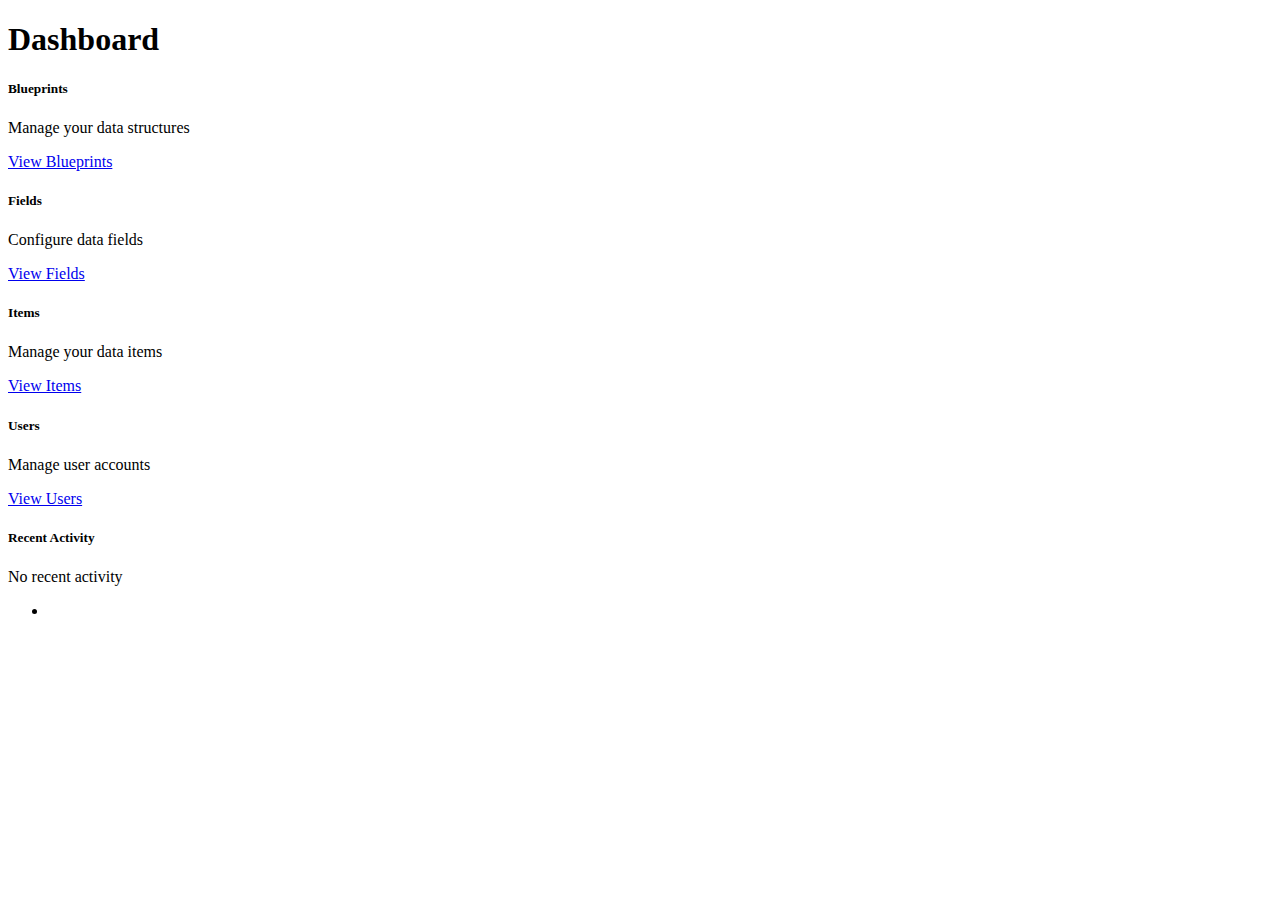
<file: target/classes/templates/index.html>
<!DOCTYPE html>
<html xmlns:th="http://www.thymeleaf.org"
      xmlns:layout="http://www.ultraq.net.nz/thymeleaf/layout"
      layout:decorate="~{layout}">
<body>
    <div layout:fragment="content" class="container mt-4">
        <h1 class="mb-4">Dashboard</h1>
        
        <div class="row">
            <div class="col-md-3 mb-4">
                <div class="card">
                    <div class="card-body">
                        <h5 class="card-title">Blueprints</h5>
                        <p class="card-text">Manage your data structures</p>
                        <a href="/blueprints" class="btn btn-primary">View Blueprints</a>
                    </div>
                </div>
            </div>
            
            <div class="col-md-3 mb-4">
                <div class="card">
                    <div class="card-body">
                        <h5 class="card-title">Fields</h5>
                        <p class="card-text">Configure data fields</p>
                        <a href="/fields" class="btn btn-primary">View Fields</a>
                    </div>
                </div>
            </div>
            
            <div class="col-md-3 mb-4">
                <div class="card">
                    <div class="card-body">
                        <h5 class="card-title">Items</h5>
                        <p class="card-text">Manage your data items</p>
                        <a href="/items" class="btn btn-primary">View Items</a>
                    </div>
                </div>
            </div>
            
            <div class="col-md-3 mb-4">
                <div class="card">
                    <div class="card-body">
                        <h5 class="card-title">Users</h5>
                        <p class="card-text">Manage user accounts</p>
                        <a href="/users" class="btn btn-primary">View Users</a>
                    </div>
                </div>
            </div>
        </div>

        <div class="row mt-4">
            <div class="col-12">
                <div class="card">
                    <div class="card-header">
                        <h5 class="card-title mb-0">Recent Activity</h5>
                    </div>
                    <div class="card-body">
                        <div th:if="${recentActivity.empty}" class="text-center">
                            No recent activity
                        </div>
                        <ul th:unless="${recentActivity.empty}" class="list-group">
                            <li th:each="activity : ${recentActivity}" 
                                class="list-group-item" 
                                th:text="${activity}">
                            </li>
                        </ul>
                    </div>
                </div>
            </div>
        </div>
    </div>
</body>
</html>
</file>
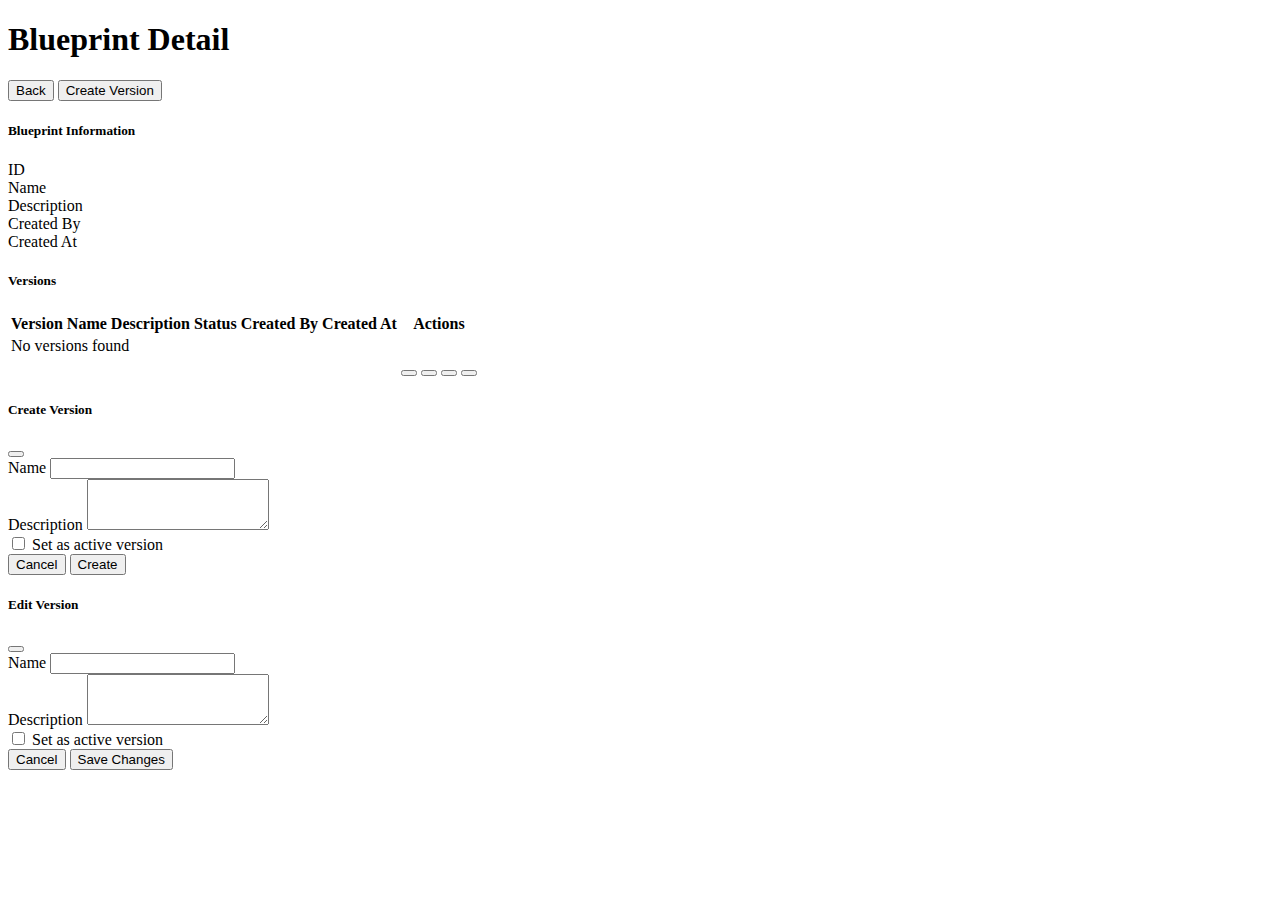
<file: target/classes/templates/blueprint-detail-fixed.html>
<!DOCTYPE html>
<html xmlns:th="http://www.thymeleaf.org"
      xmlns:layout="http://www.ultraq.net.nz/thymeleaf/layout"
      layout:decorate="~{layout}">
<head>
    <!-- Our global function for the create button -->
    <script>
    function createVersionDirectly() {
        console.log('Create version button clicked via global handler');
        try {
            const blueprintId = document.querySelector('input[name="blueprintId"]').value;
            console.log('Getting blueprint ID from form:', blueprintId);
            
            // Get form data
            const form = document.getElementById('createVersionForm');
            if (!form) {
                console.error('Create version form not found');
                alert('Error: Form not found. Please refresh the page.');
                return;
            }
            
            const formData = new FormData(form);
            const data = {};
            
            // Convert FormData to JSON object
            formData.forEach((value, key) => {
                // Handle checkboxes specially
                if (key === 'active') {
                    data[key] = value === 'on';
                } else {
                    data[key] = value;
                }
            });
            
            // Add blueprint ID if not in form
            if (!data.blueprintId && blueprintId) {
                data.blueprintId = Number(blueprintId);
            }
            
            console.log('Submitting blueprint version data:', data);
            
            // Show loading indicator
            const submitBtn = document.getElementById('createVersionButton');
            const originalText = submitBtn.textContent;
            submitBtn.disabled = true;
            submitBtn.innerHTML = '<span class="spinner-border spinner-border-sm" role="status" aria-hidden="true"></span> Creating...';
            
            // Retrieve CSRF token from meta tags or input field
            let csrfHeader = 'X-XSRF-TOKEN';
            let csrfToken = '';
            
            const metaCsrf = document.querySelector('meta[name="_csrf"]');
            const metaCsrfHeader = document.querySelector('meta[name="_csrf_header"]');
            if (metaCsrf && metaCsrfHeader) {
                csrfToken = metaCsrf.content;
                csrfHeader = metaCsrfHeader.content;
            } else {
                const csrfInput = document.querySelector('input[name="_csrf"]');
                if (csrfInput) {
                    csrfToken = csrfInput.value;
                    csrfHeader = 'X-' + csrfInput.name;
                }
            }
            
            // Make API request
            const fetchOptions = {
                method: 'POST',
                headers: {
                    'Content-Type': 'application/json',
                    [csrfHeader]: csrfToken
                },
                body: JSON.stringify(data),
                credentials: 'include'
            };
            
            console.log('Making fetch request with options:', fetchOptions);
            
            fetch('/api/blueprint-versions', fetchOptions)
                .then(response => {
                    if (!response.ok) {
                        return response.text().then(text => {
                            try {
                                const errorData = JSON.parse(text);
                                throw new Error(errorData.message || `Failed to create version (${response.status})`);
                            } catch (e) {
                                throw new Error(`Server error (${response.status}): ${text}`);
                            }
                        });
                    }
                    return response.json();
                })
                .then(data => {
                    console.log('Version created successfully:', data);
                    
                    // Show success message
                    const successAlert = document.createElement('div');
                    successAlert.className = 'alert alert-success';
                    successAlert.textContent = 'Version created successfully!';
                    
                    const modalBody = document.querySelector('#createVersionModal .modal-body');
                    if (modalBody) {
                        modalBody.prepend(successAlert);
                    }
                    
                    // Close modal and reload page after a short delay
                    setTimeout(() => {
                        const modal = bootstrap.Modal.getInstance(document.getElementById('createVersionModal'));
                        if (modal) {
                            modal.hide();
                        }
                        window.location.reload();
                    }, 1000);
                })
                .catch(error => {
                    console.error('Error creating version:', error);
                    
                    // Show error in the modal
                    const errorAlert = document.createElement('div');
                    errorAlert.className = 'alert alert-danger';
                    errorAlert.textContent = `Error creating version: ${error.message}`;
                    
                    const modalBody = document.querySelector('#createVersionModal .modal-body');
                    if (modalBody) {
                        // Remove any existing alerts
                        modalBody.querySelectorAll('.alert').forEach(el => el.remove());
                        modalBody.prepend(errorAlert);
                    } else {
                        alert(`Error creating version: ${error.message}`);
                    }
                })
                .finally(() => {
                    // Reset button state
                    submitBtn.disabled = false;
                    submitBtn.innerHTML = originalText;
                });
        } catch (error) {
            console.error('Error in createVersionDirectly function:', error);
            alert('An unexpected error occurred: ' + error.message);
        }
    }
    </script>
</head>
<body>
    <div layout:fragment="content" class="container mt-4">
        <div class="d-flex justify-content-between align-items-center mb-4">
            <h1 th:text="${blueprint.name}">Blueprint Detail</h1>
            <div class="btn-group">
                <button class="btn btn-primary" onclick="history.back()">
                    <i class="fas fa-arrow-left"></i> Back
                </button>
                <button class="btn btn-success" data-bs-toggle="modal" data-bs-target="#createVersionModal">
                    <i class="fas fa-plus"></i> Create Version
                </button>
            </div>
        </div>

        <div class="alert alert-danger" th:if="${error != null}" th:text="${error}"></div>

        <div class="card mb-4">
            <div class="card-header">
                <h5 class="card-title mb-0">Blueprint Information</h5>
            </div>
            <div class="card-body">
                <dl class="row">
                    <dt class="col-sm-3">ID</dt>
                    <dd class="col-sm-9" th:text="${blueprint.id}"></dd>

                    <dt class="col-sm-3">Name</dt>
                    <dd class="col-sm-9" th:text="${blueprint.name}"></dd>

                    <dt class="col-sm-3">Description</dt>
                    <dd class="col-sm-9" th:text="${blueprint.description}"></dd>

                    <dt class="col-sm-3">Created By</dt>
                    <dd class="col-sm-9" th:text="${blueprint.createdBy}"></dd>

                    <dt class="col-sm-3">Created At</dt>
                    <dd class="col-sm-9" th:text="${#temporals.format(blueprint.createdAt, 'MM/dd/yyyy HH:mm')}"></dd>
                </dl>
            </div>
        </div>

        <div class="card">
            <div class="card-header">
                <h5 class="card-title mb-0">Versions</h5>
            </div>
            <div class="card-body">
                <div class="table-responsive">
                    <table class="table table-striped">
                        <thead>
                            <tr>
                                <th>Version</th>
                                <th>Name</th>
                                <th>Description</th>
                                <th>Status</th>
                                <th>Created By</th>
                                <th>Created At</th>
                                <th>Actions</th>
                            </tr>
                        </thead>
                        <tbody>
                            <tr th:if="${blueprint.versions.empty}">
                                <td colspan="7" class="text-center">No versions found</td>
                            </tr>
                            <tr th:each="version : ${blueprint.versions}">
                                <td th:text="${version.versionNumber}"></td>
                                <td th:text="${version.name}"></td>
                                <td th:text="${version.description}"></td>
                                <td>
                                    <span class="badge" th:classappend="${version.active ? 'bg-success' : 'bg-secondary'}"
                                          th:text="${version.active ? 'Active' : 'Inactive'}"></span>
                                </td>
                                <td th:text="${version.createdBy}"></td>
                                <td th:text="${#temporals.format(version.createdAt, 'MM/dd/yyyy HH:mm')}"></td>
                                <td>
                                    <div class="btn-group" role="group">
                                        <button class="btn btn-sm btn-info view-fields-btn" th:data-id="${version.id}">
                                            <i class="fas fa-list"></i>
                                        </button>
                                        <button class="btn btn-sm btn-success activate-version-btn" th:if="${!version.active}"
                                                th:data-id="${version.id}">
                                            <i class="fas fa-check"></i>
                                        </button>
                                        <button class="btn btn-sm btn-danger delete-version-btn" th:data-id="${version.id}">
                                            <i class="fas fa-trash"></i>
                                        </button>
                                        <button class="btn btn-sm btn-warning edit-version-btn" data-bs-toggle="modal" data-bs-target="#editVersionModal"
                                                th:data-id="${version.id}"
                                                th:data-name="${version.name}"
                                                th:data-description="${version.description}"
                                                th:data-active="${version.active}">
                                            <i class="fas fa-edit"></i>
                                        </button>
                                    </div>
                                </td>
                            </tr>
                        </tbody>
                    </table>
                </div>
            </div>
        </div>

        <!-- Create Version Modal -->
        <div class="modal fade" id="createVersionModal" tabindex="-1">
            <div class="modal-dialog">
                <div class="modal-content">
                    <div class="modal-header">
                        <h5 class="modal-title">Create Version</h5>
                        <button type="button" class="btn-close" data-bs-dismiss="modal"></button>
                    </div>
                    <div class="modal-body">
                        <form id="createVersionForm">
                            <input type="hidden" name="blueprintId" th:value="${blueprint.id}">
                            <input type="hidden" th:name="${_csrf.parameterName}" th:value="${_csrf.token}"/>
                            <div class="mb-3">
                                <label for="versionName" class="form-label">Name</label>
                                <input type="text" class="form-control" id="versionName" name="name" required>
                            </div>
                            <div class="mb-3">
                                <label for="versionDescription" class="form-label">Description</label>
                                <textarea class="form-control" id="versionDescription" name="description" rows="3"></textarea>
                            </div>
                            <div class="mb-3 form-check">
                                <input type="checkbox" class="form-check-input" id="isActive" name="active">
                                <label class="form-check-label" for="isActive">Set as active version</label>
                            </div>
                        </form>
                    </div>
                    <div class="modal-footer">
                        <button type="button" class="btn btn-secondary" data-bs-dismiss="modal">Cancel</button>
                        <button type="button" class="btn btn-primary" id="createVersionButton" onclick="createVersionDirectly()">Create</button>
                    </div>
                </div>
            </div>
        </div>

        <!-- Edit Version Modal -->
        <div class="modal fade" id="editVersionModal" tabindex="-1">
            <div class="modal-dialog">
                <div class="modal-content">
                    <div class="modal-header">
                        <h5 class="modal-title">Edit Version</h5>
                        <button type="button" class="btn-close" data-bs-dismiss="modal"></button>
                    </div>
                    <div class="modal-body">
                        <form id="editVersionForm">
                            <input type="hidden" id="editVersionId" name="id">
                            <input type="hidden" th:name="${_csrf.parameterName}" th:value="${_csrf.token}"/>
                            <div class="mb-3">
                                <label for="editVersionName" class="form-label">Name</label>
                                <input type="text" class="form-control" id="editVersionName" name="name" required>
                            </div>
                            <div class="mb-3">
                                <label for="editVersionDescription" class="form-label">Description</label>
                                <textarea class="form-control" id="editVersionDescription" name="description" rows="3"></textarea>
                            </div>
                            <div class="mb-3 form-check">
                                <input type="checkbox" class="form-check-input" id="editIsActive" name="active">
                                <label class="form-check-label" for="editIsActive">Set as active version</label>
                            </div>
                        </form>
                    </div>
                    <div class="modal-footer">
                        <button type="button" class="btn btn-secondary" data-bs-dismiss="modal">Cancel</button>
                        <button type="button" class="btn btn-primary" id="updateVersionButton">Save Changes</button>
                    </div>
                </div>
            </div>
        </div>
    </div>

    <!-- Blueprint version management script -->
    <script th:src="@{/js/blueprint_version.js}"></script>
    
    <!-- Script for utility functions and other handlers -->
    <script th:inline="javascript">
        // Helper function to view fields
        function viewFields(versionId) {
            window.location.href = `/blueprint-versions/${versionId}/fields`;
        }
        
        // Helper function to activate a version
        function activateVersion(versionId) {
            if (confirm('Are you sure you want to set this version as active?')) {
                // Use direct fetch with CSRF token from meta tags
                const metaCsrf = document.querySelector('meta[name="_csrf"]');
                const metaCsrfHeader = document.querySelector('meta[name="_csrf_header"]');
                
                let headers = {
                    'Content-Type': 'application/json'
                };
                
                if (metaCsrf && metaCsrfHeader) {
                    headers[metaCsrfHeader.content] = metaCsrf.content;
                }
                
                fetch(`/api/blueprint-versions/${versionId}`, {
                    method: 'PUT',
                    headers: headers,
                    body: JSON.stringify({ active: true }),
                    credentials: 'include'
                }).then(response => {
                    if (!response.ok) {
                        return response.text().then(text => {
                            throw new Error(`Failed to activate version: ${text}`);
                        });
                    }
                    // Success - reload the page
                    window.location.reload();
                }).catch(error => {
                    console.error('Error activating version:', error);
                    alert(`Error activating version: ${error.message}`);
                });
            }
        }
        
        // Add this code to debug the error
        console.log('Main script loaded successfully');
        document.addEventListener('DOMContentLoaded', function() {
            console.log('DOM fully loaded');
            
            // Automatically try the modal's button to see if it works
            document.querySelector('#createVersionButton').addEventListener('click', function() {
                console.log('Create button clicked via event listener');
            });
        });
    </script>
</body>
</html>
</file>
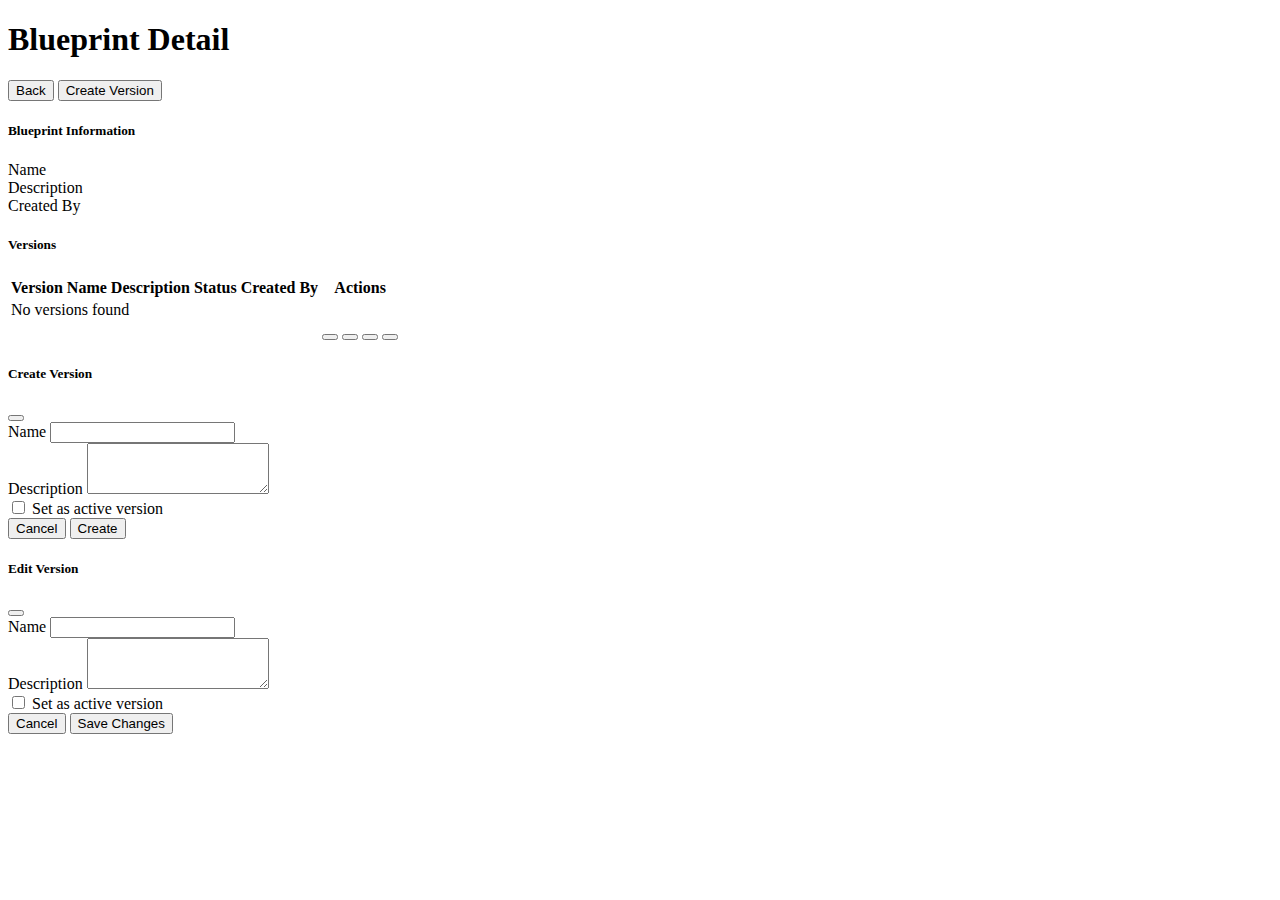
<file: target/classes/templates/blueprint-detail.html>
<!DOCTYPE html>
<html xmlns:th="http://www.thymeleaf.org"
      xmlns:layout="http://www.ultraq.net.nz/thymeleaf/layout"
      layout:decorate="~{layout}">
<head>
    <!-- Our global function for the create button -->
    <script>    function createVersionDirectly() {
        console.log('Create version button clicked via global handler');
        try {
            const blueprintId = document.querySelector('input[name="blueprintId"]').value;
            console.log('Getting blueprint ID from form:', blueprintId);
            
            // Get form data
            const form = document.getElementById('createVersionForm');
            if (!form) {
                console.error('Create version form not found');
                alert('Error: Form not found. Please refresh the page.');
                return;
            }
            
            const formData = new FormData(form);
            const data = {};
            
            // Convert FormData to JSON object
            formData.forEach((value, key) => {
                // Skip CSRF token fields
                if (key === '_csrf' || key.startsWith('_csrf.')) {
                    return;
                }
                
                // Handle checkboxes specially
                if (key === 'active') {
                    data[key] = value === 'on';
                } else if (key === 'blueprintId') {
                    data[key] = Number(value);
                } else {
                    data[key] = value;
                }
            });
            
            // Ensure blueprint ID is sent as a number
            if (!data.blueprintId && blueprintId) {
                data.blueprintId = Number(blueprintId);
            }
            
            // Add versionNumber field if not already present
            if (!data.versionNumber) {
                data.versionNumber = 1; // Default value, server will increment as needed
            }
            
            // Add current user as createdBy if not present
            if (!data.createdBy) {
                data.createdBy = 'system'; // Default value
            }
            
            console.log('Submitting blueprint version data:', data);
            
            // Show loading indicator
            const submitBtn = document.getElementById('createVersionButton');
            const originalText = submitBtn.textContent;
            submitBtn.disabled = true;
            submitBtn.innerHTML = '<span class="spinner-border spinner-border-sm" role="status" aria-hidden="true"></span> Creating...';
            
            // Retrieve CSRF token from meta tags or input field
            let csrfHeader = 'X-XSRF-TOKEN';
            let csrfToken = '';
            
            const metaCsrf = document.querySelector('meta[name="_csrf"]');
            const metaCsrfHeader = document.querySelector('meta[name="_csrf_header"]');
            if (metaCsrf && metaCsrfHeader) {
                csrfToken = metaCsrf.content;
                csrfHeader = metaCsrfHeader.content;
            } else {
                const csrfInput = document.querySelector('input[name="_csrf"]');
                if (csrfInput) {
                    csrfToken = csrfInput.value;
                    csrfHeader = 'X-' + csrfInput.name;
                }
            }
            
            // Make API request
            const fetchOptions = {
                method: 'POST',
                headers: {
                    'Content-Type': 'application/json',
                    'Accept': 'application/json',
                    [csrfHeader]: csrfToken
                },
                body: JSON.stringify(data),
                credentials: 'include'
            };
            
            console.log('Making fetch request with options:', JSON.stringify(fetchOptions, (key, value) => 
                key === 'headers' ? '{...headers}' : value));
              fetch('/api/blueprint-versions', fetchOptions)
                .then(response => {
                    console.log('Response status:', response.status);
                    console.log('Response headers:', 
                            Array.from(response.headers.entries())
                            .map(([key, val]) => `${key}: ${val}`)
                            .join(', ')
                    );
                    
                    if (!response.ok) {
                        return response.text().then(text => {
                            try {
                                console.log('Error response text:', text);
                                
                                // Try to parse as JSON
                                let errorMessage;
                                try {
                                    const errorData = JSON.parse(text);
                                    errorMessage = errorData.message || `Failed to create version (${response.status})`;
                                } catch(jsonError) {
                                    // If not valid JSON, use plain text with status
                                    errorMessage = `Server error (${response.status}): ${text.substring(0, 100)}${text.length > 100 ? '...' : ''}`;
                                }
                                
                                throw new Error(errorMessage);
                            } catch (e) {
                                throw new Error(`Server error (${response.status}): ${e.message}`);
                            }
                        });
                    }
                    return response.json();
                })
                .then(data => {
                    console.log('Version created successfully:', data);
                    
                    // Show success message
                    const successAlert = document.createElement('div');
                    successAlert.className = 'alert alert-success';
                    successAlert.textContent = 'Version created successfully!';
                    
                    const modalBody = document.querySelector('#createVersionModal .modal-body');
                    if (modalBody) {
                        // Remove any existing alerts
                        modalBody.querySelectorAll('.alert').forEach(el => el.remove());
                        modalBody.prepend(successAlert);
                    }                  // Close modal and redirect to blueprint list with success message after a short delay
                    setTimeout(() => {
                        const modal = bootstrap.Modal.getInstance(document.getElementById('createVersionModal'));
                        if (modal) {
                            modal.hide();
                        }
                        // Redirect to the blueprints page with success message instead of reloading
                        window.location.href = '/blueprints?success=Version created successfully';
                    }, 1000);
                })                .catch(error => {
                    console.error('Error creating version:', error);
                    
                    // Create a more descriptive error message
                    let errorMessage = `Error creating version: ${error.message}`;
                    
                    // Add suggestions based on common errors
                    if (error.message.includes('blueprintId')) {
                        errorMessage += '. Please make sure the blueprint ID is provided correctly.';
                    } else if (error.message.includes('name')) {
                        errorMessage += '. Please provide a valid name for the version.';
                    }
                    
                    // Log additional debugging information
                    console.log('Request data that caused error:', data);
                    
                    // Show error in the modal
                    const errorAlert = document.createElement('div');
                    errorAlert.className = 'alert alert-danger';
                    errorAlert.textContent = errorMessage;
                    
                    const modalBody = document.querySelector('#createVersionModal .modal-body');
                    if (modalBody) {
                        // Remove any existing alerts
                        modalBody.querySelectorAll('.alert').forEach(el => el.remove());
                        modalBody.prepend(errorAlert);
                    } else {
                        alert(errorMessage);
                    }
                })
                .finally(() => {
                    // Reset button state
                    submitBtn.disabled = false;
                    submitBtn.innerHTML = originalText;
                });
        } catch (error) {
            console.error('Error in createVersionDirectly function:', error);
            alert('An unexpected error occurred: ' + error.message);
        }
    }
    </script>
</head>
<body>
    <div layout:fragment="content" class="container mt-4">
        <div class="d-flex justify-content-between align-items-center mb-4">
            <h1 th:text="${blueprint.name}">Blueprint Detail</h1>
            <div class="btn-group">
                <button class="btn btn-primary" onclick="history.back()">
                    <i class="fas fa-arrow-left"></i> Back
                </button>
                <button class="btn btn-success" data-bs-toggle="modal" data-bs-target="#createVersionModal">
                    <i class="fas fa-plus"></i> Create Version
                </button>
            </div>
        </div>

        <div class="alert alert-danger" th:if="${error != null}" th:text="${error}"></div>

        <div class="card mb-4">
            <div class="card-header">
                <h5 class="card-title mb-0">Blueprint Information</h5>
            </div>            <div class="card-body">
                <dl class="row">
                    <dt class="col-sm-3">Name</dt>
                    <dd class="col-sm-9" th:text="${blueprint.name}"></dd>

                    <dt class="col-sm-3">Description</dt>
                    <dd class="col-sm-9" th:text="${blueprint.description}"></dd>

                    <dt class="col-sm-3">Created By</dt>
                    <dd class="col-sm-9" th:text="${blueprint.createdBy}"></dd>
                </dl>
            </div>
        </div>

        <div class="card">
            <div class="card-header">
                <h5 class="card-title mb-0">Versions</h5>
            </div>
            <div class="card-body">
                <div class="table-responsive">
                    <table class="table table-striped">
                        <thead>                            <tr>
                                <th>Version</th>
                                <th>Name</th>
                                <th>Description</th>
                                <th>Status</th>
                                <th>Created By</th>
                                <th>Actions</th>
                            </tr>
                        </thead>
                        <tbody>
                            <tr th:if="${blueprint.versions.empty}">
                                <td colspan="6" class="text-center">No versions found</td>
                            </tr>
                            <tr th:each="version : ${blueprint.versions}">
                                <td th:text="${version.versionNumber}"></td>
                                <td th:text="${version.name}"></td>
                                <td th:text="${version.description}"></td>
                                <td>
                                    <span class="badge" th:classappend="${version.active ? 'bg-success' : 'bg-secondary'}"
                                          th:text="${version.active ? 'Active' : 'Inactive'}"></span>
                                </td>
                                <td th:text="${version.createdBy}"></td>
                                <td>
                                    <div class="btn-group" role="group">
                                        <button class="btn btn-sm btn-info view-fields-btn" th:data-id="${version.id}">
                                            <i class="fas fa-list"></i>
                                        </button>
                                        <button class="btn btn-sm btn-success activate-version-btn" th:if="${!version.active}"
                                                th:data-id="${version.id}">
                                            <i class="fas fa-check"></i>
                                        </button>
                                        <button class="btn btn-sm btn-danger delete-version-btn" th:data-id="${version.id}">
                                            <i class="fas fa-trash"></i>
                                        </button>
                                        <button class="btn btn-sm btn-warning edit-version-btn" data-bs-toggle="modal" data-bs-target="#editVersionModal"
                                                th:data-id="${version.id}"
                                                th:data-name="${version.name}"
                                                th:data-description="${version.description}"
                                                th:data-active="${version.active}">
                                            <i class="fas fa-edit"></i>
                                        </button>
                                    </div>
                                </td>
                            </tr>
                        </tbody>
                    </table>
                </div>
            </div>
        </div>

        <!-- Create Version Modal -->
        <div class="modal fade" id="createVersionModal" tabindex="-1">
            <div class="modal-dialog">
                <div class="modal-content">
                    <div class="modal-header">
                        <h5 class="modal-title">Create Version</h5>
                        <button type="button" class="btn-close" data-bs-dismiss="modal"></button>
                    </div>
                    <div class="modal-body">
                        <form id="createVersionForm">
                            <input type="hidden" name="blueprintId" th:value="${blueprint.id}">
                            <input type="hidden" th:name="${_csrf.parameterName}" th:value="${_csrf.token}"/>
                            <div class="mb-3">
                                <label for="versionName" class="form-label">Name</label>
                                <input type="text" class="form-control" id="versionName" name="name" required>
                            </div>
                            <div class="mb-3">
                                <label for="versionDescription" class="form-label">Description</label>
                                <textarea class="form-control" id="versionDescription" name="description" rows="3"></textarea>
                            </div>
                            <div class="mb-3 form-check">
                                <input type="checkbox" class="form-check-input" id="isActive" name="active">
                                <label class="form-check-label" for="isActive">Set as active version</label>
                            </div>
                        </form>
                    </div>
                    <div class="modal-footer">
                        <button type="button" class="btn btn-secondary" data-bs-dismiss="modal">Cancel</button>
                        <button type="button" class="btn btn-primary" id="createVersionButton" onclick="createVersionDirectly()">Create</button>
                    </div>
                </div>
            </div>
        </div>

        <!-- Edit Version Modal -->
        <div class="modal fade" id="editVersionModal" tabindex="-1">
            <div class="modal-dialog">
                <div class="modal-content">
                    <div class="modal-header">
                        <h5 class="modal-title">Edit Version</h5>
                        <button type="button" class="btn-close" data-bs-dismiss="modal"></button>
                    </div>
                    <div class="modal-body">
                        <form id="editVersionForm">
                            <input type="hidden" id="editVersionId" name="id">
                            <input type="hidden" th:name="${_csrf.parameterName}" th:value="${_csrf.token}"/>
                            <div class="mb-3">
                                <label for="editVersionName" class="form-label">Name</label>
                                <input type="text" class="form-control" id="editVersionName" name="name" required>
                            </div>
                            <div class="mb-3">
                                <label for="editVersionDescription" class="form-label">Description</label>
                                <textarea class="form-control" id="editVersionDescription" name="description" rows="3"></textarea>
                            </div>
                            <div class="mb-3 form-check">
                                <input type="checkbox" class="form-check-input" id="editIsActive" name="active">
                                <label class="form-check-label" for="editIsActive">Set as active version</label>
                            </div>
                        </form>
                    </div>
                    <div class="modal-footer">
                        <button type="button" class="btn btn-secondary" data-bs-dismiss="modal">Cancel</button>
                        <button type="button" class="btn btn-primary" id="updateVersionButton">Save Changes</button>
                    </div>
                </div>
            </div>
        </div>
    </div>

    <!-- Blueprint version management script -->
    <script th:src="@{/js/blueprint_version.js}"></script>
    
    <!-- Script for utility functions and other handlers -->
    <script th:inline="javascript">
        // Helper function to view fields
        function viewFields(versionId) {
            window.location.href = `/blueprint-versions/${versionId}/fields`;
        }
        
        // Helper function to activate a version
        function activateVersion(versionId) {
            if (confirm('Are you sure you want to set this version as active?')) {
                // Use direct fetch with CSRF token from meta tags
                const metaCsrf = document.querySelector('meta[name="_csrf"]');
                const metaCsrfHeader = document.querySelector('meta[name="_csrf_header"]');
                
                let headers = {
                    'Content-Type': 'application/json'
                };
                
                if (metaCsrf && metaCsrfHeader) {
                    headers[metaCsrfHeader.content] = metaCsrf.content;
                }
                
                fetch(`/api/blueprint-versions/${versionId}`, {
                    method: 'PUT',
                    headers: headers,
                    body: JSON.stringify({ active: true }),
                    credentials: 'include'
                }).then(response => {
                    if (!response.ok) {
                        return response.text().then(text => {
                            throw new Error(`Failed to activate version: ${text}`);
                        });
                    }
                    // Success - reload the page
                    window.location.reload();
                }).catch(error => {
                    console.error('Error activating version:', error);
                    alert(`Error activating version: ${error.message}`);
                });
            }
        }
        
        // Add this code to debug the error
        console.log('Main script loaded successfully');
        document.addEventListener('DOMContentLoaded', function() {
            console.log('DOM fully loaded');
            
            // Automatically try the modal's button to see if it works
            document.querySelector('#createVersionButton').addEventListener('click', function() {
                console.log('Create button clicked via event listener');
            });
        });
    </script>
</body>
</html>
</file>
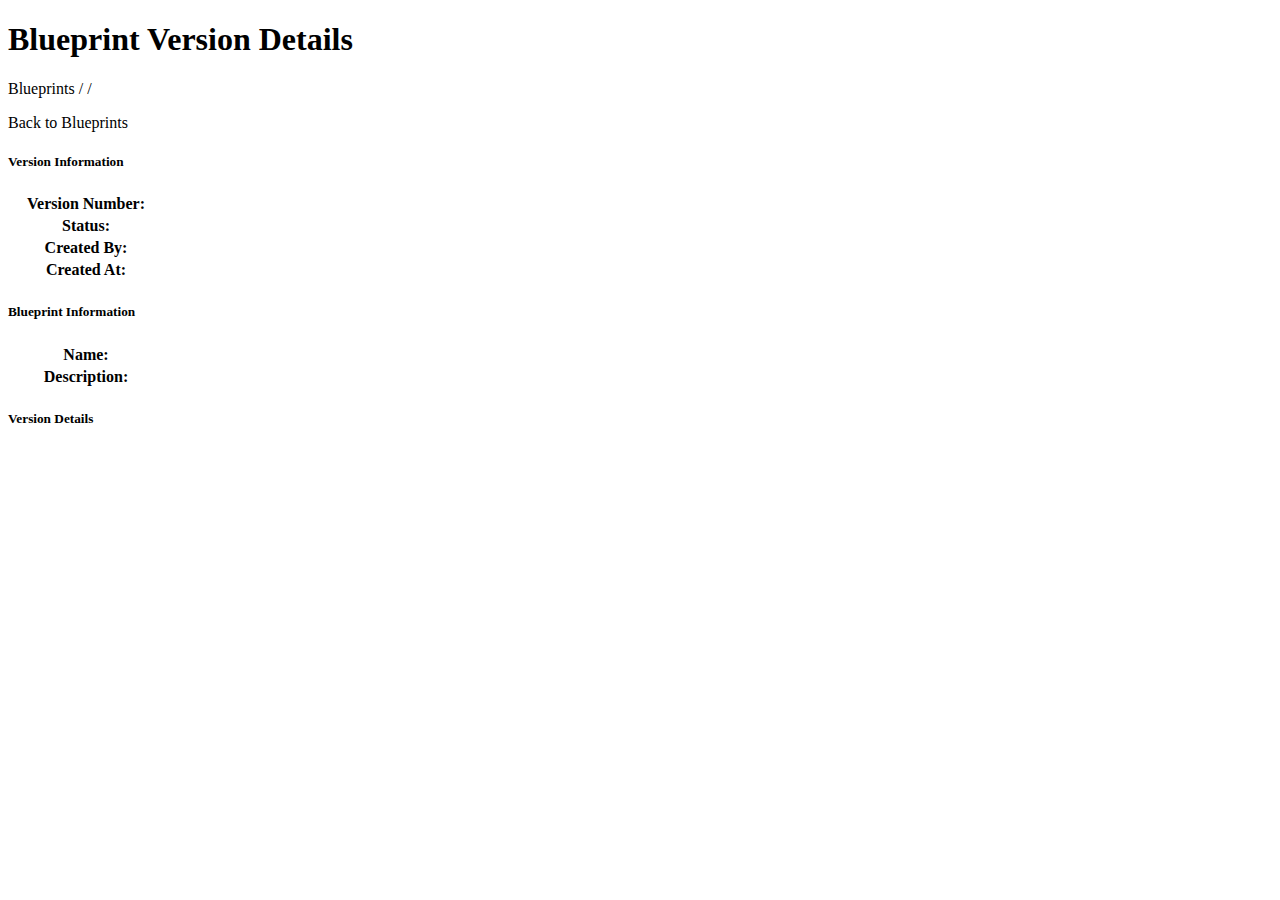
<file: target/classes/templates/blueprint-version-detail.html>
<!DOCTYPE html>
<html xmlns:th="http://www.thymeleaf.org"
      xmlns:layout="http://www.ultraq.net.nz/thymeleaf/layout"
      layout:decorate="~{layout}">
<head>
    <title>Blueprint Version Details</title>
</head>
<body>
    <div layout:fragment="content" class="container mt-4">
        <div class="d-flex justify-content-between align-items-center mb-4">
            <div>
                <h1 class="mb-0">Blueprint Version Details</h1>
                <p class="text-muted">
                    <a th:href="@{/blueprints}" class="text-decoration-none">Blueprints</a> /
                    <span th:text="${blueprint.name}"></span> /
                    <span th:text="'Version ' + ${version.version}"></span>
                </p>
            </div>
            <a th:href="@{/blueprints}" class="btn btn-outline-secondary">
                <i class="fas fa-arrow-left"></i> Back to Blueprints
            </a>
        </div>

        <div class="card">
            <div class="card-body">
                <div class="row mb-4">
                    <div class="col-md-6">
                        <h5>Version Information</h5>
                        <table class="table table-sm">
                            <tr>                                <th style="width: 150px">Version Number:</th>
                                <td th:text="${version.versionNumber}"></td>
                            </tr>
                            <tr>
                                <th>Status:</th>
                                <td th:text="${version.status}"></td>
                            </tr>
                            <tr>
                                <th>Created By:</th>
                                <td th:text="${version.createdBy}"></td>
                            </tr>
                            <tr>
                                <th>Created At:</th>
                                <td th:text="${#temporals.format(version.createdAt, 'MM/dd/yyyy HH:mm')}"></td>
                            </tr>
                        </table>
                    </div>
                    <div class="col-md-6">
                        <h5>Blueprint Information</h5>
                        <table class="table table-sm">
                            <tr>
                                <th style="width: 150px">Name:</th>
                                <td th:text="${blueprint.name}"></td>
                            </tr>
                            <tr>
                                <th>Description:</th>
                                <td th:text="${blueprint.description}"></td>
                            </tr>
                        </table>
                    </div>
                </div>

                <h5>Version Details</h5>
                <div class="version-content">
                    <!-- Add your version-specific content here -->
                    <p th:text="${version.description ?: 'No description available.'}"></p>
                </div>
            </div>
        </div>
    </div>
</body>
</html>
</file>
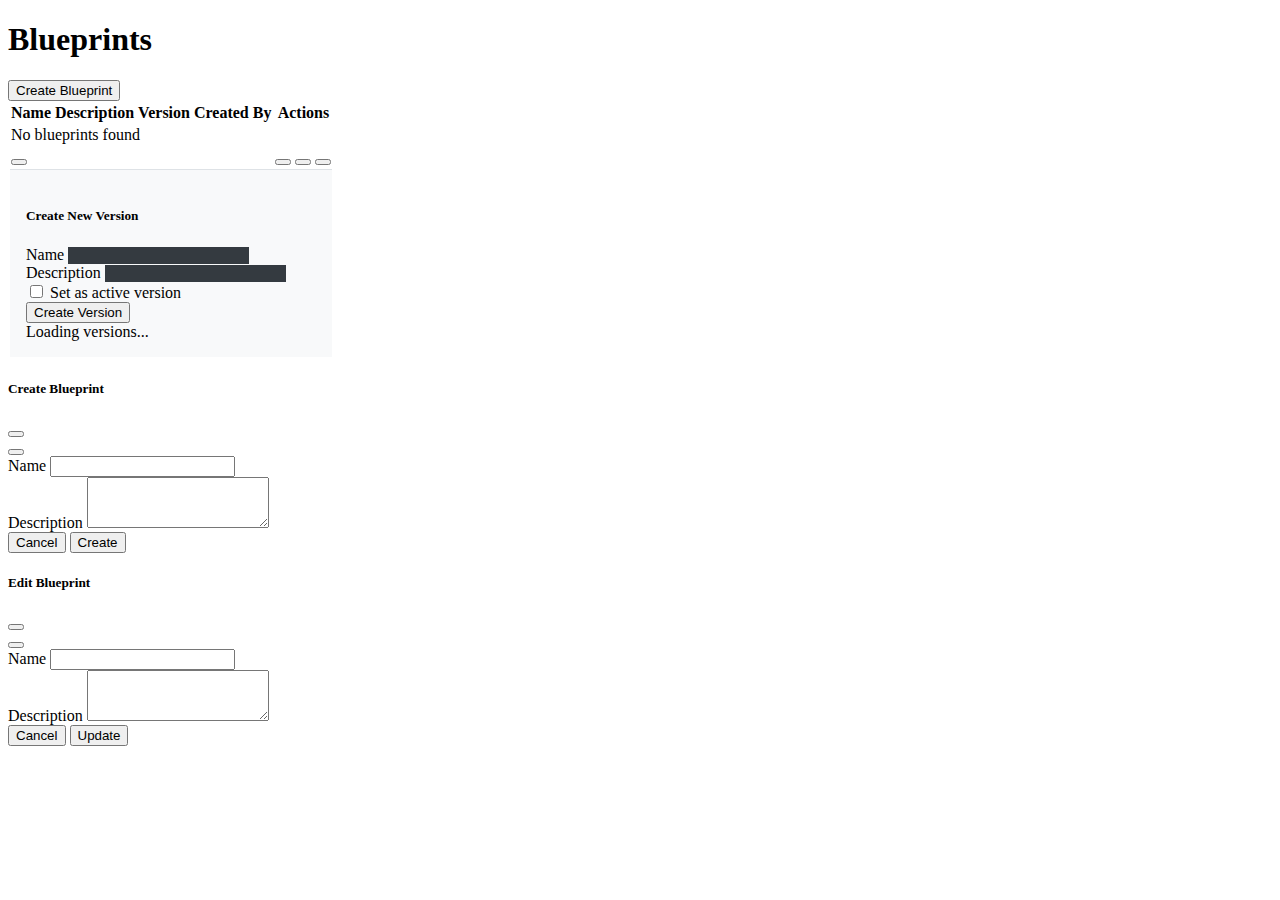
<file: target/classes/templates/blueprints.html>
<!DOCTYPE html>
<html xmlns:th="http://www.thymeleaf.org"
      xmlns:layout="http://www.ultraq.net.nz/thymeleaf/layout"
      layout:decorate="~{layout}">
<head>
    <title>Blueprints</title>    <meta name="_csrf" th:content="${_csrf.token}"/>
    <meta name="_csrf_header" th:content="${_csrf.headerName}"/>
    <style>
        .versions-form.bg-dark input,
        .versions-form.bg-dark textarea {
            background-color: #343a40;
            color: #fff;
            border: none;
        }
        .versions-row td {
            padding: 0 !important;
        }
        .versions-container {
            padding: 1rem;
            border-top: 1px solid #dee2e6;
            background-color: var(--table-accent-bg, #f8f9fa);
        }
        .table-hover tbody tr:hover {
            background-color: var(--table-hover-bg, rgba(0,0,0,.075));
        }
        .badge {
            font-size: 0.875em;
            padding: 0.35em 0.65em;
        }
    </style>
</head>
<body>
    <div layout:fragment="content">
        <div class="d-flex justify-content-between align-items-center mb-4">
            <h1>Blueprints</h1>
            <button type="button" class="btn btn-primary" data-bs-toggle="modal" data-bs-target="#createBlueprintModal">
                <i class="fas fa-plus"></i> Create Blueprint
            </button>
        </div>

        <div class="alert alert-danger" th:if="${error != null}" th:text="${error}"></div>
        <div class="alert alert-success" th:if="${success != null}" th:text="${success}"></div>
        
        <div class="table-responsive">
            <table class="table table-striped table-hover">
                <thead>
                    <tr>
                        <th>Name</th>
                        <th>Description</th>
                        <th>Version</th>
                        <th>Created By</th>
                        <th>Actions</th>
                    </tr>
                </thead>
                <tbody>
                    <tr th:if="${blueprints.empty}">
                        <td colspan="5" class="text-center">No blueprints found</td>
                    </tr>
                    <th:block th:each="blueprint : ${blueprints}">
                        <!-- Blueprint Row -->
                        <tr th:id="'blueprint-row-' + ${blueprint.id}" class="blueprint-row">
                            <td>
                                <button class="btn btn-link p-0" th:onclick="'toggleVersions(' + ${blueprint.id} + ')'" style="text-decoration: none;">
                                    <i class="fas fa-chevron-right me-2" th:id="'chevron-' + ${blueprint.id}"></i>
                                    <span th:text="${blueprint.name}"></span>
                                </button>
                            </td>
                            <td th:text="${blueprint.description}"></td>
                            <td th:text="${blueprint.activeVersion}"></td>
                            <td th:text="${blueprint.createdBy}"></td>
                            <td>
                                <div class="btn-group" role="group">
                                    <button class="btn btn-sm btn-primary" th:onclick="'editBlueprint(' + ${blueprint.id} + ')'">
                                        <i class="fas fa-edit"></i>
                                    </button>
                                    <button class="btn btn-sm btn-success" th:onclick="'toggleVersions(' + ${blueprint.id} + ')'">
                                        <i class="fas fa-code-branch"></i>
                                    </button>
                                    <button class="btn btn-sm btn-danger" th:onclick="'deleteBlueprint(' + ${blueprint.id} + ')'">
                                        <i class="fas fa-trash"></i>
                                    </button>
                                </div>
                            </td>
                        </tr>
                        <!-- Versions Section -->
                        <tr th:id="'versions-row-' + ${blueprint.id}" class="versions-row d-none">
                            <td colspan="5" class="p-0">
                                <div class="versions-container bg-light">
                                    <!-- Create Version Form -->
                            <div class="versions-form bg-dark text-light rounded shadow">                                <h5 class="mb-3">Create New Version</h5>
                                <form id="createVersionForm" onsubmit="return false;">
                                    <input type="hidden" th:id="'versionBlueprintId-' + ${blueprint.id}" th:value="${blueprint.id}">
                                    <div class="row g-3">
                                        <div class="col-md-6">
                                            <label for="name" class="form-label text-light">Name</label>
                                            <input type="text" class="form-control bg-secondary text-light border-0" id="name" name="name" required>
                                        </div>
                                        <div class="col-md-6">
                                            <label for="description" class="form-label text-light">Description</label>
                                            <input type="text" class="form-control bg-secondary text-light border-0" id="description" name="description">
                                        </div>
                                        <div class="col-12">
                                            <div class="form-check">
                                                <input type="checkbox" class="form-check-input" id="active" name="active">
                                                <label class="form-check-label text-light" for="active">Set as active version</label>
                                            </div>
                                        </div>
                                        <div class="col-12">                            <button type="submit" class="btn btn-primary" onclick="submitCreateBlueprintVersion(event)">
                                                Create Version
                                            </button>
                                        </div>
                                    </div>
                                </form>
                            </div>
                                    
                                    <!-- Loading Indicator -->
                                    <div class="versions-loading text-center d-none py-3">
                                        <div class="spinner-border spinner-border-sm" role="status">
                                            <span class="visually-hidden">Loading versions...</span>
                                        </div>
                                    </div>
                                    
                                    <!-- Versions List -->
                                    <div class="versions-list"></div>
                                </div>
                            </td>
                        </tr>
                    </th:block>
                </tbody>
            </table>
        </div>

        <!-- Create Blueprint Modal -->
        <div class="modal fade" id="createBlueprintModal" tabindex="-1" aria-labelledby="createBlueprintModalLabel" aria-hidden="true">
            <div class="modal-dialog">
                <div class="modal-content">
                    <div class="modal-header">
                        <h5 class="modal-title" id="createBlueprintModalLabel">Create Blueprint</h5>
                        <button type="button" class="btn-close" data-bs-dismiss="modal" aria-label="Close"></button>
                    </div>
                    <div class="modal-body">
                        <div id="modalErrorAlert" class="alert alert-danger alert-dismissible fade show d-none">
                            <span id="errorMessage"></span>
                            <button type="button" class="btn-close" data-bs-dismiss="alert" aria-label="Close"></button>
                        </div>
                        <form id="createBlueprintForm" novalidate>
                            <input type="hidden" name="_csrf" th:value="${_csrf.token}"/>
                            <input type="hidden" name="_csrf_header" th:value="${_csrf.headerName}"/>
                            <div class="mb-3">
                                <label for="name" class="form-label">Name</label>
                                <input type="text" class="form-control" id="name" name="name" required autocomplete="off">
                            </div>
                            <div class="mb-3">
                                <label for="description" class="form-label">Description</label>
                                <textarea class="form-control" id="description" name="description" rows="3"></textarea>
                            </div>
                            <div class="mb-3">
                                <input type="hidden" name="createdBy" value="system">
                            </div>
                            <div class="modal-footer px-0 pb-0">
                                <button type="button" class="btn btn-secondary" data-bs-dismiss="modal">Cancel</button>
                                <button type="submit" id="createButton" class="btn btn-primary">Create</button>
                            </div>
                        </form>
                    </div>
                </div>
            </div>
        </div>

        <!-- Edit Blueprint Modal -->
        <div class="modal fade" id="editBlueprintModal" tabindex="-1" aria-labelledby="editBlueprintModalLabel" aria-hidden="true">
            <div class="modal-dialog">
                <div class="modal-content">
                    <div class="modal-header">
                        <h5 class="modal-title" id="editBlueprintModalLabel">Edit Blueprint</h5>
                        <button type="button" class="btn-close" data-bs-dismiss="modal" aria-label="Close"></button>
                    </div>
                    <div class="modal-body">
                        <div id="editModalErrorAlert" class="alert alert-danger alert-dismissible fade show d-none">
                            <span id="editErrorMessage"></span>
                            <button type="button" class="btn-close" data-bs-dismiss="alert" aria-label="Close"></button>
                        </div>
                        <form id="editBlueprintForm" novalidate>
                            <input type="hidden" id="editBlueprintId" name="id">
                            <input type="hidden" name="_csrf" th:value="${_csrf.token}"/>
                            <input type="hidden" name="_csrf_header" th:value="${_csrf.headerName}"/>
                            <div class="mb-3">
                                <label for="editName" class="form-label">Name</label>
                                <input type="text" class="form-control" id="editName" name="name" required>
                            </div>
                            <div class="mb-3">
                                <label for="editDescription" class="form-label">Description</label>
                                <textarea class="form-control" id="editDescription" name="description" rows="3"></textarea>
                            </div>
                            <div class="modal-footer px-0 pb-0">
                                <button type="button" class="btn btn-secondary" data-bs-dismiss="modal">Cancel</button>
                                <button type="submit" id="updateButton" class="btn btn-primary">Update</button>
                            </div>
                        </form>
                    </div>
                </div>
            </div>
        </div>    </div>
    
    <!-- Page specific scripts -->
    <div layout:fragment="scripts">
        <script th:src="@{/js/blueprint-fixed.js}"></script>
        <script th:src="@{/js/blueprint-version-fixed.js}"></script>
    </div>
</body>
</html>
</file>
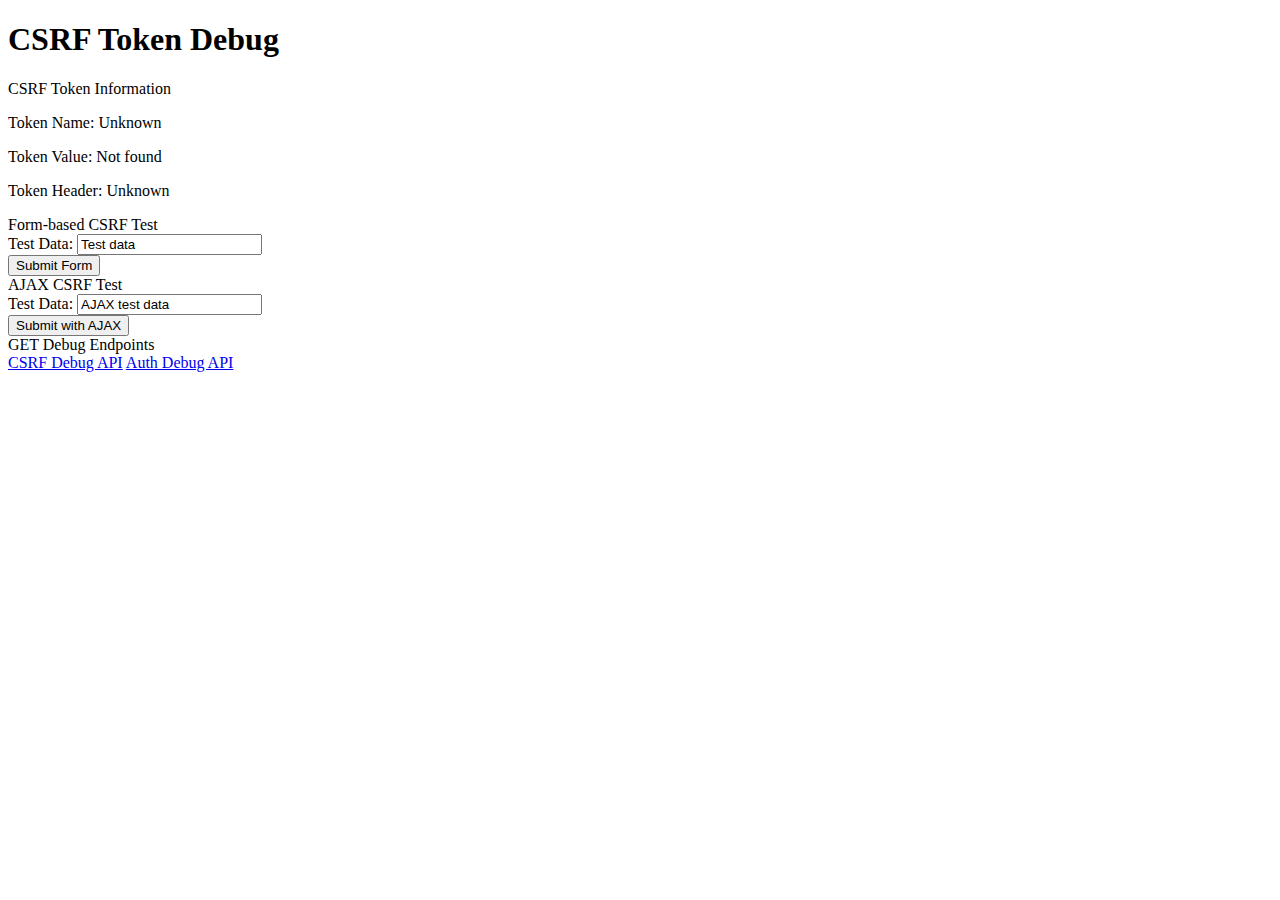
<file: target/classes/templates/csrf-debug.html>
<!DOCTYPE html>
<html xmlns:th="http://www.thymeleaf.org"
      xmlns:layout="http://www.ultraq.net.nz/thymeleaf/layout"
      layout:decorate="~{layout}">
<head>
    <title>CSRF Debug</title>
</head>
<body>
    <div layout:fragment="content" class="container mt-4">
        <h1>CSRF Token Debug</h1>
        
        <div class="card mb-4">
            <div class="card-header">CSRF Token Information</div>
            <div class="card-body">
                <p>Token Name: <span id="csrfName"></span></p>
                <p>Token Value: <span id="csrfValue"></span></p>
                <p>Token Header: <span id="csrfHeader"></span></p>
            </div>
        </div>
        
        <div class="row">
            <div class="col-md-6">
                <div class="card mb-4">
                    <div class="card-header">Form-based CSRF Test</div>
                    <div class="card-body">
                        <form id="csrfForm" method="post" action="/api/debug/csrf-test">
                            <input type="hidden" th:name="${_csrf.parameterName}" th:value="${_csrf.token}"/>
                            <div class="mb-3">
                                <label for="testData" class="form-label">Test Data:</label>
                                <input type="text" id="testData" name="testData" class="form-control" value="Test data">
                            </div>
                            <button type="submit" class="btn btn-primary">Submit Form</button>
                        </form>
                    </div>
                </div>
            </div>
            
            <div class="col-md-6">
                <div class="card mb-4">
                    <div class="card-header">AJAX CSRF Test</div>
                    <div class="card-body">
                        <div class="mb-3">
                            <label for="ajaxData" class="form-label">Test Data:</label>
                            <input type="text" id="ajaxData" class="form-control" value="AJAX test data">
                        </div>
                        <button type="button" id="ajaxButton" class="btn btn-primary">Submit with AJAX</button>
                        
                        <div id="ajaxResult" class="mt-3"></div>
                    </div>
                </div>
            </div>
        </div>
        
        <div class="card mb-4">
            <div class="card-header">GET Debug Endpoints</div>
            <div class="card-body">
                <a href="/api/debug/csrf" target="_blank" class="btn btn-info me-2">CSRF Debug API</a>
                <a href="/api/debug/auth" target="_blank" class="btn btn-info">Auth Debug API</a>
            </div>
        </div>
    </div>
    
    <script layout:fragment="script">
        document.addEventListener('DOMContentLoaded', function() {
            // Function to get CSRF token
            function getCsrfToken() {
                // Try to get token from form field
                const csrfInput = document.querySelector('input[name="_csrf"]');
                if (csrfInput) {
                    return {
                        parameterName: csrfInput.name,
                        token: csrfInput.value,
                        headerName: 'X-' + csrfInput.name
                    };
                }
                
                // Try to get token from meta tag
                const metaCsrf = document.querySelector('meta[name="_csrf"]');
                const metaCsrfHeader = document.querySelector('meta[name="_csrf_header"]');
                if (metaCsrf && metaCsrfHeader) {
                    return {
                        parameterName: '_csrf',
                        token: metaCsrf.content,
                        headerName: metaCsrfHeader.content
                    };
                }
                
                // Try to get token from cookies
                const cookies = document.cookie.split(';');
                for (let i = 0; i < cookies.length; i++) {
                    const cookie = cookies[i].trim();
                    if (cookie.startsWith('XSRF-TOKEN=')) {
                        return {
                            parameterName: '_csrf',
                            token: decodeURIComponent(cookie.substring('XSRF-TOKEN='.length)),
                            headerName: 'X-XSRF-TOKEN'
                        };
                    }
                }
                
                return {
                    parameterName: 'Unknown',
                    token: 'Not found',
                    headerName: 'Unknown'
                };
            }
            
            // Display CSRF token information
            const csrf = getCsrfToken();
            document.getElementById('csrfName').textContent = csrf.parameterName;
            document.getElementById('csrfValue').textContent = csrf.token;
            document.getElementById('csrfHeader').textContent = csrf.headerName;
            
            // Set up AJAX test
            document.getElementById('ajaxButton').addEventListener('click', function() {
                const resultDiv = document.getElementById('ajaxResult');
                resultDiv.innerHTML = '<div class="alert alert-info">Sending request...</div>';
                
                const data = {
                    testData: document.getElementById('ajaxData').value
                };
                
                fetch('/api/debug/csrf-test', {
                    method: 'POST',
                    headers: {
                        'Content-Type': 'application/json',
                        [csrf.headerName]: csrf.token
                    },
                    body: JSON.stringify(data)
                })
                .then(response => {
                    if (!response.ok) {
                        throw new Error('Status: ' + response.status + ' ' + response.statusText);
                    }
                    return response.json();
                })
                .then(data => {
                    resultDiv.innerHTML = `<div class="alert alert-success">
                        <p>Success!</p>
                        <pre>${JSON.stringify(data, null, 2)}</pre>
                    </div>`;
                })
                .catch(error => {
                    resultDiv.innerHTML = `<div class="alert alert-danger">
                        <p>Error: ${error.message}</p>
                    </div>`;
                });
            });
        });
    </script>
</body>
</html>
</file>
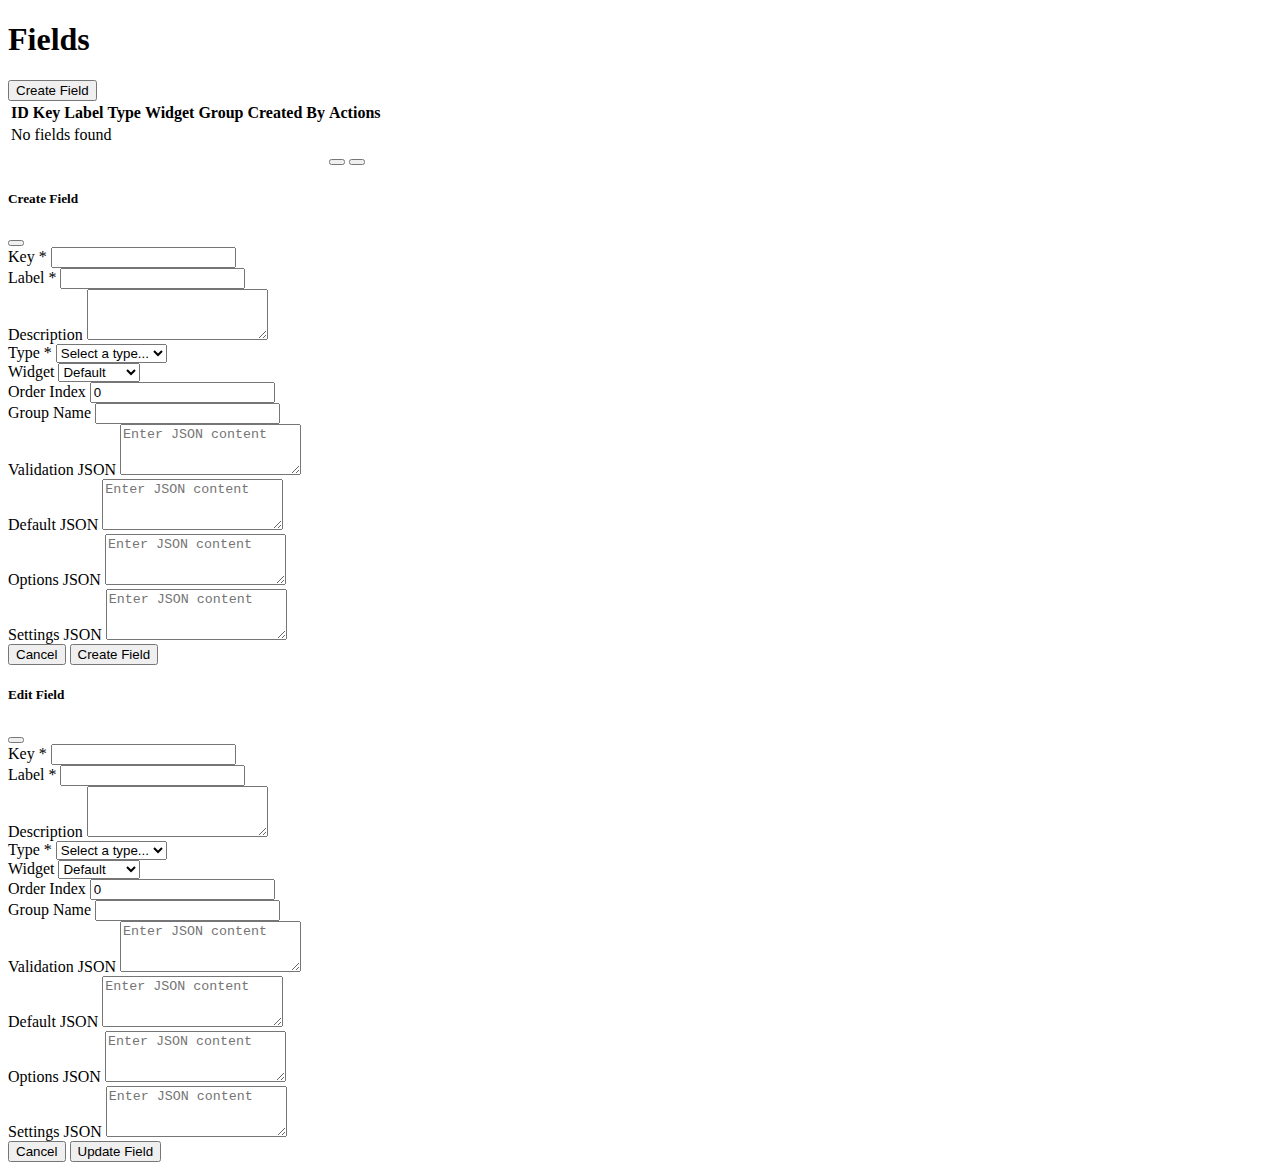
<file: target/classes/templates/fields.html>
<!DOCTYPE html>
<html xmlns:th="http://www.thymeleaf.org"
      xmlns:layout="http://www.ultraq.net.nz/thymeleaf/layout"
      layout:decorate="~{layout}">
<head>
    <title>Fields</title>
</head>
<body>    <div layout:fragment="scripts">
        <!-- Standalone field management functions -->
        <script th:src="@{/js/field-standalone.js}"></script>
        <script th:src="@{/js/field-debug.js}"></script>        <script>
            // Initialize when the DOM is fully loaded
            document.addEventListener('DOMContentLoaded', function() {
                console.log('Fields page initialized');
                
                // Set up type-specific fields display
                const typeSelect = document.getElementById('type');
                const editTypeSelect = document.getElementById('editType');
                
                if (typeSelect) {
                    console.log('Setting up create form type-specific fields');
                    window.updateTypeSpecificFields();
                }
                  if (editTypeSelect) {
                    console.log('Setting up edit form type-specific fields');
                    window.updateTypeSpecificFields('edit');
                }
            });
        </script>
    </div>
    <script>
        // Define the function in the global scope as a fallback
        function updateTypeSpecificFields(mode) {
            console.log('Inline updateTypeSpecificFields called with mode:', mode);
            const prefix = mode === 'edit' ? 'edit' : '';
            const typeId = prefix ? `${prefix}Type` : 'type';
            const numberFieldsId = prefix ? `${prefix}NumberFields` : 'numberFields';
            
            const typeElement = document.getElementById(typeId);
            if (!typeElement) {
                console.error(`Type element with ID '${typeId}' not found`);
                return;
            }
            
            const type = typeElement.value;
            const numberFields = document.getElementById(numberFieldsId);
            if (!numberFields) {
                console.error(`Number fields container with ID '${numberFieldsId}' not found`);
                return;
            }
            
            if (type === 'number') {
                numberFields.style.display = 'flex';
            } else {
                numberFields.style.display = 'none';
                // Clear number fields when switching away from number type
                const minNumber = document.getElementById(prefix ? `${prefix}MinNumber` : 'minNumber');
                const maxNumber = document.getElementById(prefix ? `${prefix}MaxNumber` : 'maxNumber');
                if (minNumber) minNumber.value = '';
                if (maxNumber) maxNumber.value = '';
            }
        }
        
        // Initialize when the DOM is fully loaded
        document.addEventListener('DOMContentLoaded', function() {
            console.log('DOMContentLoaded - initializing type fields');
            
            // Manual setup for select type handlers
            const typeSelect = document.getElementById('type');
            if (typeSelect) {
                typeSelect.addEventListener('change', function() {
                    updateTypeSpecificFields();
                });
            }
            
            const editTypeSelect = document.getElementById('editType');
            if (editTypeSelect) {
                editTypeSelect.addEventListener('change', function() {
                    updateTypeSpecificFields('edit');
                });
            }
        });
    </script>
</head>
<body>
    <div layout:fragment="content" class="container mt-4">        <div class="d-flex justify-content-between align-items-center mb-4">
            <h1>Fields</h1>
            <button type="button" class="btn btn-primary" data-bs-toggle="modal" data-bs-target="#createFieldModal">
                <i class="fas fa-plus"></i> Create Field
            </button>
        </div>

        <div class="alert alert-danger" th:if="${error != null}" th:text="${error}"></div>
        <div class="alert alert-success" th:if="${success != null}" th:text="${success}"></div>

        <!-- Fields Table -->
        <div class="table-responsive">
            <table class="table table-striped">                <thead>
                    <tr>
                        <th>ID</th>
                        <th>Key</th>
                        <th>Label</th>
                        <th>Type</th>
                        <th>Widget</th>
                        <th>Group</th>
                        <th>Created By</th>
                        <th>Actions</th>
                    </tr>
                </thead>
                <tbody>
                    <tr th:if="${fields.empty}">
                        <td colspan="8" class="text-center">No fields found</td>
                    </tr>                    <tr th:each="field : ${fields}" th:data-field-id="${field.id}">
                        <td th:text="${field.id}"></td>
                        <td th:text="${field.key}"></td>
                        <td th:text="${field.label}"></td>
                        <td th:text="${field.type}"></td>
                        <td th:text="${field.widget ?: '-'}"></td>
                        <td th:text="${field.groupName ?: '-'}"></td>
                        <td th:text="${field.createdBy}"></td>                        <td>
                            <div class="btn-group" role="group">
                                <button class="btn btn-sm btn-primary" th:onclick="'editField(' + ${field.id} + ')'">
                                    <i class="fas fa-edit"></i>
                                </button>
                                <button class="btn btn-sm btn-danger" th:onclick="'deleteField(' + ${field.id} + ')'">
                                    <i class="fas fa-trash"></i>
                                </button>
                            </div>
                        </td>
                    </tr>
                </tbody>
            </table>
        </div>

        <!-- Create Field Modal -->
        <div class="modal fade" id="createFieldModal" tabindex="-1" aria-labelledby="createFieldModalLabel" aria-hidden="true">
            <div class="modal-dialog modal-lg">
                <div class="modal-content">
                    <div class="modal-header">
                        <h5 class="modal-title" id="createFieldModalLabel">Create Field</h5>
                        <button type="button" class="btn-close" data-bs-dismiss="modal" aria-label="Close"></button>
                    </div>
                    <div class="modal-body">                        <div id="createFieldErrorMessage" class="alert alert-danger" style="display: none;"></div>
                        
                        <form id="createFieldForm" method="post" novalidate onsubmit="window.submitCreateField(event)">
                            <input type="hidden" name="_csrf" th:value="${_csrf.token}"/>
                            <input type="hidden" name="_csrf_header" th:value="${_csrf.headerName}"/>
                            
                            <div class="row mb-3">
                                <div class="col-md-6">
                                    <label for="key" class="form-label">Key *</label>
                                    <input type="text" class="form-control" id="key" name="key" required>
                                </div>
                                <div class="col-md-6">
                                    <label for="label" class="form-label">Label *</label>
                                    <input type="text" class="form-control" id="label" name="label" required>
                                </div>
                            </div>

                            <div class="mb-3">
                                <label for="description" class="form-label">Description</label>
                                <textarea class="form-control" id="description" name="description" rows="3"></textarea>
                            </div>                            <div class="row mb-3">
                                <div class="col-md-6">                                    <label for="type" class="form-label">Type *</label>
                                    <select class="form-select" id="type" name="type" required onchange="window.updateTypeSpecificFields()">
                                        <option value="">Select a type...</option>
                                        <option value="string">String</option>
                                        <option value="number">Number</option>
                                        <option value="boolean">Boolean</option>
                                        <option value="date">Date</option>
                                        <option value="array">Array</option>
                                        <option value="object">Object</option>
                                    </select>
                                </div>
                                <div class="col-md-6">
                                    <label for="widget" class="form-label">Widget</label>
                                    <select class="form-select" id="widget" name="widget">
                                        <option value="">Default</option>
                                        <option value="text">Text</option>
                                        <option value="textarea">Textarea</option>
                                        <option value="select">Select</option>
                                        <option value="radio">Radio</option>
                                        <option value="checkbox">Checkbox</option>
                                        <option value="date">Date</option>
                                    </select>
                                </div>
                            </div>

                            <!-- Number specific fields -->
                            <div id="numberFields" class="row mb-3" style="display: none;">
                                <div class="col-md-6">
                                    <label for="minNumber" class="form-label">Minimum Value</label>
                                    <input type="number" class="form-control" id="minNumber" name="minNumber" step="any">
                                </div>
                                <div class="col-md-6">
                                    <label for="maxNumber" class="form-label">Maximum Value</label>
                                    <input type="number" class="form-control" id="maxNumber" name="maxNumber" step="any">
                                </div>
                            </div>

                            <div class="row mb-3">
                                <div class="col-md-6">
                                    <label for="orderIndex" class="form-label">Order Index</label>
                                    <input type="number" class="form-control" id="orderIndex" name="orderIndex" value="0">
                                </div>
                                <div class="col-md-6">
                                    <label for="groupName" class="form-label">Group Name</label>
                                    <input type="text" class="form-control" id="groupName" name="groupName">
                                </div>
                            </div>

                            <div class="mb-3">
                                <label for="validationJson" class="form-label">Validation JSON</label>
                                <textarea class="form-control" id="validationJson" name="validationJson" rows="3" placeholder="Enter JSON content"></textarea>
                            </div>

                            <div class="mb-3">
                                <label for="defaultJson" class="form-label">Default JSON</label>
                                <textarea class="form-control" id="defaultJson" name="defaultJson" rows="3" placeholder="Enter JSON content"></textarea>
                            </div>

                            <div class="mb-3">
                                <label for="optionsJson" class="form-label">Options JSON</label>
                                <textarea class="form-control" id="optionsJson" name="optionsJson" rows="3" placeholder="Enter JSON content"></textarea>
                            </div>

                            <div class="mb-3">
                                <label for="settingsJson" class="form-label">Settings JSON</label>
                                <textarea class="form-control" id="settingsJson" name="settingsJson" rows="3" placeholder="Enter JSON content"></textarea>
                            </div>                            <div class="modal-footer">
                                <button type="button" class="btn btn-secondary" data-bs-dismiss="modal">Cancel</button>
                                <button type="submit" class="btn btn-primary" id="createButton">Create Field</button>
                            </div>
                        </form>
                    </div>
                </div>            </div>
        </div>

        <!-- Edit Field Modal -->
        <div class="modal fade" id="editFieldModal" tabindex="-1" aria-labelledby="editFieldModalLabel" aria-hidden="true">
            <div class="modal-dialog modal-lg">
                <div class="modal-content">
                    <div class="modal-header">
                        <h5 class="modal-title" id="editFieldModalLabel">Edit Field</h5>
                        <button type="button" class="btn-close" data-bs-dismiss="modal" aria-label="Close"></button>
                    </div>
                    <div class="modal-body">                        <div id="editFieldErrorMessage" class="alert alert-danger" style="display: none;"></div>
                          <form id="editFieldForm" method="post" novalidate onsubmit="window.submitEditField(event)">
                            <input type="hidden" id="editFieldId" name="id">
                            <input type="hidden" name="_csrf" th:value="${_csrf.token}"/>
                            <input type="hidden" name="_csrf_header" th:value="${_csrf.headerName}"/>
                            
                            <div class="row mb-3">
                                <div class="col-md-6">
                                    <label for="editKey" class="form-label">Key *</label>
                                    <input type="text" class="form-control" id="editKey" name="key" required>
                                </div>
                                <div class="col-md-6">
                                    <label for="editLabel" class="form-label">Label *</label>
                                    <input type="text" class="form-control" id="editLabel" name="label" required>
                                </div>
                            </div>

                            <div class="mb-3">
                                <label for="editDescription" class="form-label">Description</label>
                                <textarea class="form-control" id="editDescription" name="description" rows="3"></textarea>
                            </div>                            <div class="row mb-3">
                                <div class="col-md-6">
                                    <label for="editType" class="form-label">Type *</label>
                                    <select class="form-select" id="editType" name="type" required onchange="window.updateTypeSpecificFields('edit')">
                                        <option value="">Select a type...</option>
                                        <option value="string">String</option>
                                        <option value="number">Number</option>
                                        <option value="boolean">Boolean</option>
                                        <option value="date">Date</option>
                                        <option value="array">Array</option>
                                        <option value="object">Object</option>
                                    </select>
                                </div>
                                <div class="col-md-6">
                                    <label for="editWidget" class="form-label">Widget</label>
                                    <select class="form-select" id="editWidget" name="widget">
                                        <option value="">Default</option>
                                        <option value="text">Text</option>
                                        <option value="textarea">Textarea</option>
                                        <option value="select">Select</option>
                                        <option value="radio">Radio</option>
                                        <option value="checkbox">Checkbox</option>
                                        <option value="date">Date</option>
                                    </select>
                                </div>
                            </div>

                            <div id="editNumberFields" class="row mb-3" style="display: none;">
                                <div class="col-md-6">
                                    <label for="editMinNumber" class="form-label">Minimum Value</label>
                                    <input type="number" class="form-control" id="editMinNumber" name="minNumber" step="any">
                                </div>
                                <div class="col-md-6">
                                    <label for="editMaxNumber" class="form-label">Maximum Value</label>
                                    <input type="number" class="form-control" id="editMaxNumber" name="maxNumber" step="any">
                                </div>
                            </div>

                            <div class="row mb-3">
                                <div class="col-md-6">
                                    <label for="editOrderIndex" class="form-label">Order Index</label>
                                    <input type="number" class="form-control" id="editOrderIndex" name="orderIndex" value="0">
                                </div>
                                <div class="col-md-6">
                                    <label for="editGroupName" class="form-label">Group Name</label>
                                    <input type="text" class="form-control" id="editGroupName" name="groupName">
                                </div>
                            </div>

                            <div class="mb-3">
                                <label for="editValidationJson" class="form-label">Validation JSON</label>
                                <textarea class="form-control" id="editValidationJson" name="validationJson" rows="3" placeholder="Enter JSON content"></textarea>
                            </div>

                            <div class="mb-3">
                                <label for="editDefaultJson" class="form-label">Default JSON</label>
                                <textarea class="form-control" id="editDefaultJson" name="defaultJson" rows="3" placeholder="Enter JSON content"></textarea>
                            </div>

                            <div class="mb-3">
                                <label for="editOptionsJson" class="form-label">Options JSON</label>
                                <textarea class="form-control" id="editOptionsJson" name="optionsJson" rows="3" placeholder="Enter JSON content"></textarea>
                            </div>

                            <div class="mb-3">
                                <label for="editSettingsJson" class="form-label">Settings JSON</label>
                                <textarea class="form-control" id="editSettingsJson" name="settingsJson" rows="3" placeholder="Enter JSON content"></textarea>                            </div>
                            
                            <div class="modal-footer">
                                <button type="button" class="btn btn-secondary" data-bs-dismiss="modal">Cancel</button>
                                <button type="submit" class="btn btn-primary" id="updateButton">Update Field</button>
                            </div>
                        </form>
                    </div>
                </div>
            </div>
        </div>
    </div>
</body>
</html>
</file>
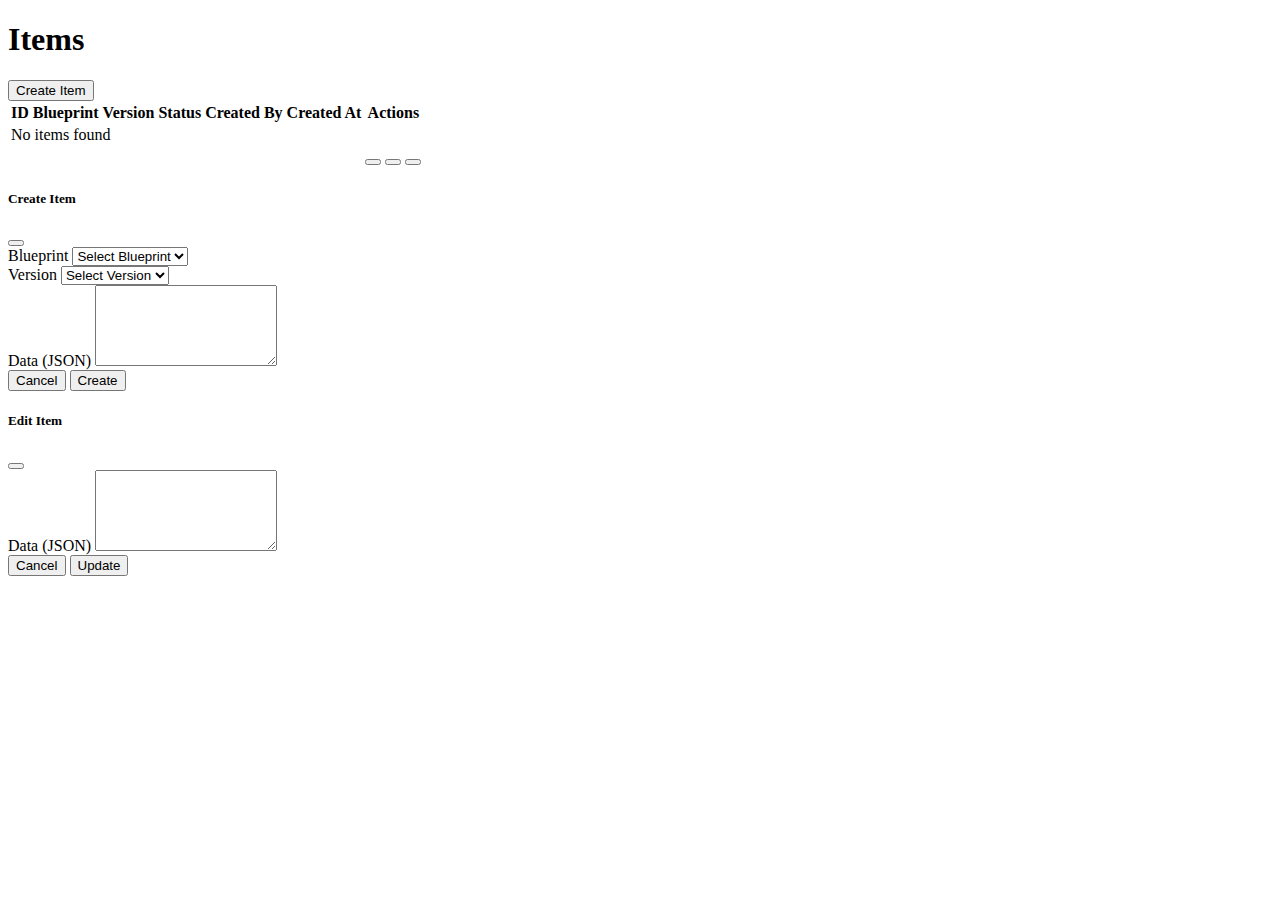
<file: target/classes/templates/items.html>
<!DOCTYPE html>
<html xmlns:th="http://www.thymeleaf.org"
      xmlns:layout="http://www.ultraq.net.nz/thymeleaf/layout"
      layout:decorate="~{layout}">
<body>
    <div layout:fragment="content" class="container mt-4">
        <div class="d-flex justify-content-between align-items-center mb-4">
            <h1>Items</h1>
            <button type="button" class="btn btn-primary" data-bs-toggle="modal" data-bs-target="#createItemModal">
                <i class="fas fa-plus"></i> Create Item
            </button>
        </div>

        <div class="alert alert-danger" th:if="${error != null}" th:text="${error}"></div>
        <div class="alert alert-success" th:if="${success != null}" th:text="${success}"></div>

        <div class="table-responsive">
            <table class="table table-striped">
                <thead>
                    <tr>
                        <th>ID</th>
                        <th>Blueprint</th>
                        <th>Version</th>
                        <th>Status</th>
                        <th>Created By</th>
                        <th>Created At</th>
                        <th>Actions</th>
                    </tr>
                </thead>
                <tbody>
                    <tr th:if="${items.empty}">
                        <td colspan="7" class="text-center">No items found</td>
                    </tr>
                    <tr th:each="item : ${items}">
                        <td th:text="${item.id}"></td>
                        <td th:text="${item.blueprint.name}"></td>
                        <td th:text="${item.version.name}"></td>
                        <td th:text="${item.currentState ?: 'Active'}"></td>
                        <td th:text="${item.createdBy}"></td>
                        <td th:text="${#temporals.format(item.createdAt, 'MM/dd/yyyy HH:mm')}"></td>
                        <td>                            <div class="btn-group" role="group">
                                <button class="btn btn-sm btn-info view-item-btn" th:data-id="${item.id}">
                                    <i class="fas fa-eye"></i>
                                </button>
                                <button class="btn btn-sm btn-primary edit-item-btn" th:data-id="${item.id}">
                                    <i class="fas fa-edit"></i>
                                </button>
                                <button class="btn btn-sm btn-danger delete-item-btn" th:data-id="${item.id}">
                                    <i class="fas fa-trash"></i>
                                </button>
                            </div>
                        </td>
                    </tr>
                </tbody>
            </table>        </div>
        
        <!-- Create Item Modal -->
        <div class="modal fade" id="createItemModal" tabindex="-1">
            <div class="modal-dialog modal-lg">
                <div class="modal-content">
                    <div class="modal-header">
                        <h5 class="modal-title">Create Item</h5>
                        <button type="button" class="btn-close" data-bs-dismiss="modal"></button>
                    </div>
                    <div class="modal-body">
                        <form id="createItemForm">
                            <input type="hidden" th:name="${_csrf.parameterName}" th:value="${_csrf.token}"/>
                            <div class="mb-3">
                                <label for="blueprintId" class="form-label">Blueprint</label>
                                <select class="form-control" id="blueprintId" name="blueprintId" required>
                                    <option value="">Select Blueprint</option>
                                    <option th:each="blueprint : ${blueprints}" 
                                            th:value="${blueprint.id}" 
                                            th:text="${blueprint.name}"></option>
                                </select>
                            </div>
                            <div class="mb-3">
                                <label for="versionId" class="form-label">Version</label>
                                <select class="form-control" id="versionId" name="versionId" required>
                                    <option value="">Select Version</option>
                                    <!-- This will be populated based on selected blueprint -->
                                </select>
                            </div>
                            <div class="mb-3">
                                <label for="data" class="form-label">Data (JSON)</label>
                                <textarea class="form-control" id="data" name="data" rows="5"></textarea>
                            </div>
                        </form>
                    </div>                    <div class="modal-footer">
                        <button type="button" class="btn btn-secondary" data-bs-dismiss="modal">Cancel</button>
                        <button type="button" class="btn btn-primary" id="createItemBtn">Create</button>
                    </div>
                </div>
            </div>
        </div>
        
        <!-- Edit Item Modal -->
        <div class="modal fade" id="editItemModal" tabindex="-1">
            <div class="modal-dialog modal-lg">
                <div class="modal-content">
                    <div class="modal-header">
                        <h5 class="modal-title">Edit Item</h5>
                        <button type="button" class="btn-close" data-bs-dismiss="modal"></button>
                    </div>
                    <div class="modal-body">
                        <form id="editItemForm">
                            <input type="hidden" id="editItemId" name="id">
                            <input type="hidden" th:name="${_csrf.parameterName}" th:value="${_csrf.token}"/>
                            <div class="mb-3">
                                <label for="editData" class="form-label">Data (JSON)</label>
                                <textarea class="form-control" id="editData" name="data" rows="5"></textarea>
                            </div>
                        </form>
                    </div>
                    <div class="modal-footer">
                        <button type="button" class="btn btn-secondary" data-bs-dismiss="modal">Cancel</button>
                        <button type="button" class="btn btn-primary" id="updateItemBtn">Update</button>
                    </div>
                </div>
            </div>
        </div>
    </div>
    <script th:src="@{/js/item.js}"></script>
</body>
</html>
</file>
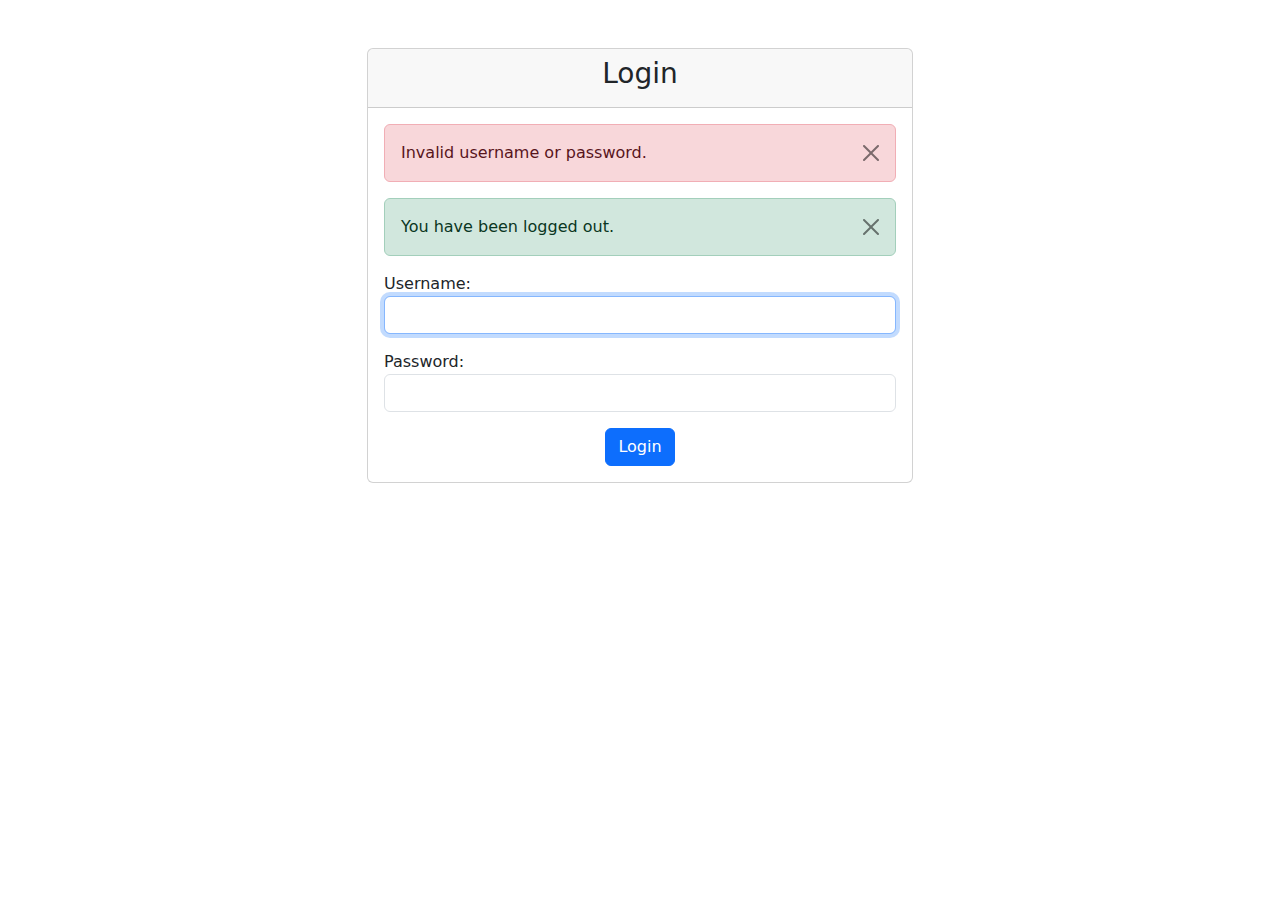
<file: target/classes/templates/login.html>
<!DOCTYPE html>
<html xmlns:th="http://www.thymeleaf.org"
      xmlns:layout="http://www.ultraq.net.nz/thymeleaf/layout">
<head>
    <title>Login</title>
    <link href="https://cdn.jsdelivr.net/npm/bootstrap@5.1.3/dist/css/bootstrap.min.css" rel="stylesheet">
    <script defer>
        // Clear URL parameters after displaying error/success message
        if (window.history.replaceState) {
            window.history.replaceState(null, null, window.location.pathname);
        }
    </script>
</head>
<body>
    <div class="container mt-5">
        <div class="row justify-content-center">
            <div class="col-md-6">
                <div class="card">
                    <div class="card-header">
                        <h3 class="text-center">Login</h3>
                    </div>
                    <div class="card-body">
                        <div th:if="${param.error}" class="alert alert-danger alert-dismissible fade show">
                            <button type="button" class="btn-close" data-bs-dismiss="alert"></button>
                            Invalid username or password.
                        </div>
                        <div th:if="${param.logout}" class="alert alert-success alert-dismissible fade show">
                            <button type="button" class="btn-close" data-bs-dismiss="alert"></button>
                            You have been logged out.
                        </div>
                        <form th:action="@{/login}" method="post" id="loginForm">
                            <input type="hidden" th:name="${_csrf.parameterName}" th:value="${_csrf.token}"/>
                            <div class="form-group mb-3">
                                <label for="username">Username:</label>
                                <input type="text" class="form-control" id="username" name="username" required autofocus 
                                       oninvalid="this.setCustomValidity('Please enter your username')"
                                       oninput="this.setCustomValidity('')"/>
                            </div>
                            <div class="form-group mb-3">
                                <label for="password">Password:</label>
                                <input type="password" class="form-control" id="password" name="password" required
                                       oninvalid="this.setCustomValidity('Please enter your password')"
                                       oninput="this.setCustomValidity('')"/>
                            </div>
                            <div class="text-center">
                                <button type="submit" class="btn btn-primary" onclick="submitForm(event)">Login</button>
                            </div>
                        </form>
                    </div>
                </div>
            </div>
        </div>
    </div>
    <script src="https://cdn.jsdelivr.net/npm/bootstrap@5.1.3/dist/js/bootstrap.bundle.min.js"></script>
    <script>
        function submitForm(event) {
            const form = document.getElementById('loginForm');
            const username = document.getElementById('username');
            const password = document.getElementById('password');
            
            // Clear any previous error states
            username.classList.remove('is-invalid');
            password.classList.remove('is-invalid');
            
            if (!username.value.trim()) {
                username.classList.add('is-invalid');
                event.preventDefault();
                return;
            }
            
            if (!password.value.trim()) {
                password.classList.add('is-invalid');
                event.preventDefault();
                return;
            }
        }
    </script>
</body>
</html>
</file>
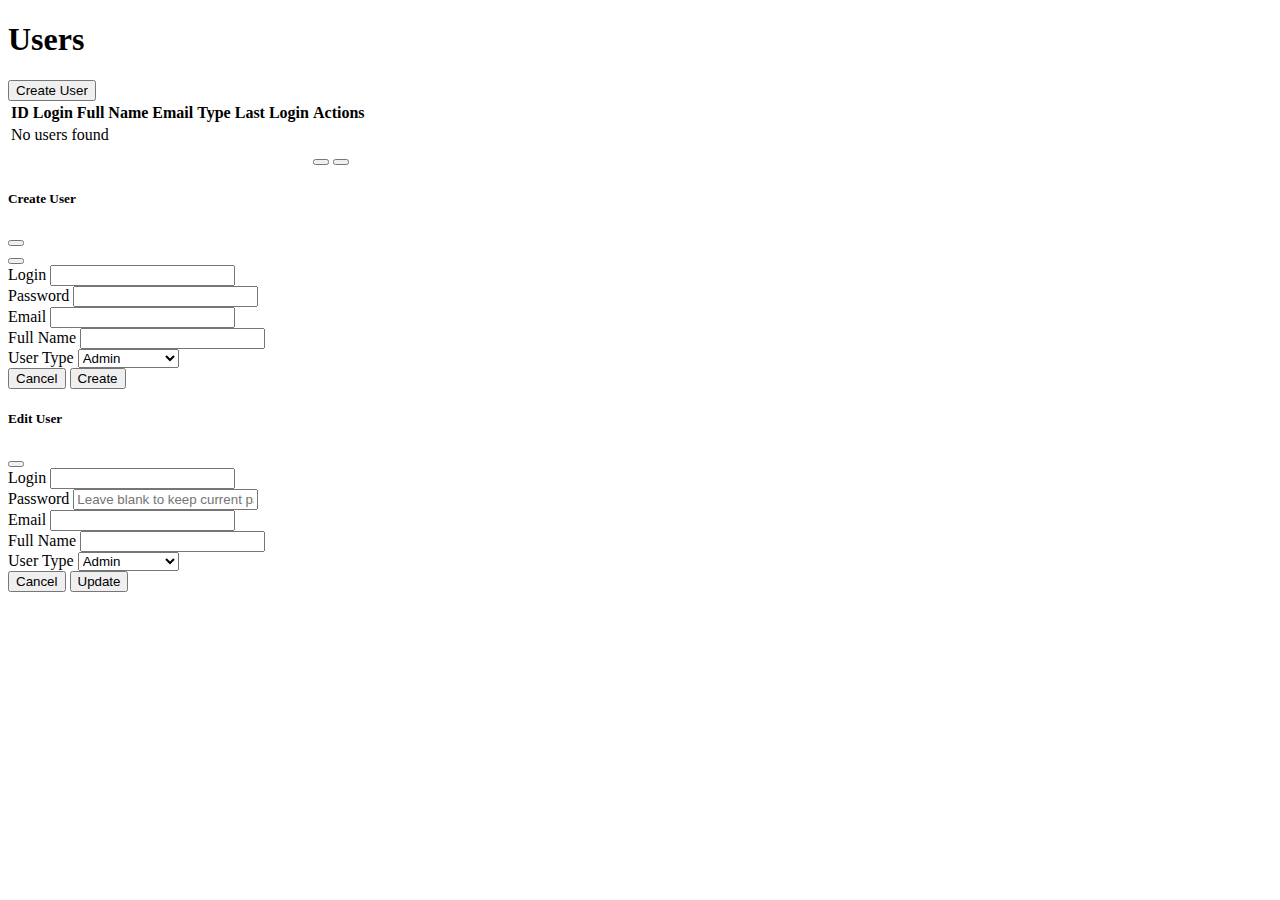
<file: target/classes/templates/users.html>
<!DOCTYPE html>
<html xmlns:th="http://www.thymeleaf.org"
      xmlns:layout="http://www.ultraq.net.nz/thymeleaf/layout"
      layout:decorate="~{layout}">
<body>
    <div layout:fragment="content" class="container mt-4">
        <div class="d-flex justify-content-between align-items-center mb-4">
            <h1>Users</h1>
            <button type="button" class="btn btn-primary" data-bs-toggle="modal" data-bs-target="#createUserModal">
                <i class="fas fa-plus"></i> Create User
            </button>
        </div>

        <div class="alert alert-danger" th:if="${error != null}" th:text="${error}"></div>
        <div class="alert alert-success" th:if="${success != null}" th:text="${success}"></div>

        <div class="table-responsive">
            <table class="table table-striped">
                <thead>
                    <tr>
                        <th>ID</th>
                        <th>Login</th>
                        <th>Full Name</th>
                        <th>Email</th>
                        <th>Type</th>
                        <th>Last Login</th>
                        <th>Actions</th>
                    </tr>
                </thead>
                <tbody>
                    <tr th:if="${users.empty}">
                        <td colspan="7" class="text-center">No users found</td>
                    </tr>
                    <tr th:each="user : ${users}">                        <td th:text="${user.id}"></td>
                        <td th:text="${user.login}"></td>
                        <td th:text="${user.fullName}"></td>
                        <td th:text="${user.email}"></td>
                        <td th:text="${user.userType}"></td>
                        <td th:text="${user.lastLogin != null ? #temporals.format(user.lastLogin, 'MM/dd/yyyy HH:mm') : 'Never'}"></td>
                        <td>
                            <div class="btn-group" role="group">                                <button class="btn btn-sm btn-primary" th:onclick="'editUser(' + ${user.id} + ')'">
                                    <i class="fas fa-edit"></i>
                                </button>
                                <button class="btn btn-sm btn-danger" th:onclick="'deleteUser(' + ${user.id} + ')'">
                                    <i class="fas fa-trash"></i>
                                </button>
                            </div>
                        </td>
                    </tr>
                </tbody>
            </table>        </div>

        <!-- Create User Modal -->
        <div class="modal fade" id="createUserModal" tabindex="-1">
            <div class="modal-dialog">
                <div class="modal-content">
                    <div class="modal-header">
                        <h5 class="modal-title">Create User</h5>
                        <button type="button" class="btn-close" data-bs-dismiss="modal"></button>
                    </div>
                    <div class="modal-body">
                        <div id="modalErrorAlert" class="alert alert-danger d-none">
                            <span id="errorMessage"></span>
                            <button type="button" class="btn-close" data-bs-dismiss="alert" aria-label="Close"></button>
                        </div>
                        <form id="createUserForm" method="post">
                            <input type="hidden" name="_csrf" th:value="${_csrf.token}"/>
                            <input type="hidden" name="_csrf_header" th:value="${_csrf.headerName}"/>
                            <div class="mb-3">
                                <label for="login" class="form-label">Login</label>
                                <input type="text" class="form-control" id="login" name="login" required>
                            </div>
                            <div class="mb-3">
                                <label for="password" class="form-label">Password</label>
                                <input type="password" class="form-control" id="password" name="password" required>
                            </div>
                            <div class="mb-3">
                                <label for="email" class="form-label">Email</label>
                                <input type="email" class="form-control" id="email" name="email" required>
                            </div>
                            <div class="mb-3">
                                <label for="fullName" class="form-label">Full Name</label>
                                <input type="text" class="form-control" id="fullName" name="fullName" required>
                            </div>
                            <div class="mb-3">
                                <label for="userType" class="form-label">User Type</label>
                                <select class="form-select" id="userType" name="userType" required>
                                    <option value="1">Admin</option>
                                    <option value="2">Regular User</option>
                                </select>
                            </div>
                            <div class="modal-footer px-0 pb-0">
                                <button type="button" class="btn btn-secondary" data-bs-dismiss="modal">Cancel</button>
                                <button type="submit" id="createButton" class="btn btn-primary">Create</button>
                            </div>
                        </form>
                    </div>
                </div>
            </div>
        </div>

        <!-- Edit User Modal -->
        <div class="modal fade" id="editUserModal" tabindex="-1">
            <div class="modal-dialog">
                <div class="modal-content">
                    <div class="modal-header">
                        <h5 class="modal-title">Edit User</h5>
                        <button type="button" class="btn-close" data-bs-dismiss="modal"></button>
                    </div>                    <div class="modal-body">
                        <form id="editUserForm">
                            <input type="hidden" id="editUserId" name="id">
                            <input type="hidden" th:name="${_csrf.parameterName}" th:value="${_csrf.token}"/>
                            <div class="mb-3">
                                <label for="editLogin" class="form-label">Login</label>
                                <input type="text" class="form-control" id="editLogin" name="login" required>
                            </div>
                            <div class="mb-3">
                                <label for="editPassword" class="form-label">Password</label>
                                <input type="password" class="form-control" id="editPassword" name="password" 
                                       placeholder="Leave blank to keep current password">
                            </div>
                            <div class="mb-3">
                                <label for="editEmail" class="form-label">Email</label>
                                <input type="email" class="form-control" id="editEmail" name="email" required>
                            </div>
                            <div class="mb-3">
                                <label for="editFullName" class="form-label">Full Name</label>
                                <input type="text" class="form-control" id="editFullName" name="fullName" required>
                            </div>
                            <div class="mb-3">
                                <label for="editUserType" class="form-label">User Type</label>
                                <select class="form-control" id="editUserType" name="userType" required>
                                    <option value="1">Admin</option>
                                    <option value="2">Regular User</option>
                                </select>
                            </div>
                        </form>
                    </div>                    <div class="modal-footer">
                        <button type="button" class="btn btn-secondary" data-bs-dismiss="modal">Cancel</button>
                        <button type="button" class="btn btn-primary" id="updateUserBtn">Update</button>
                    </div>
                </div>
            </div>        </div>
    </div>      <div layout:fragment="scripts">
        <!-- User-specific scripts -->
        <script th:src="@{/js/user-standalone.js}"></script>
    </div>
</body>
</html>
</file>
